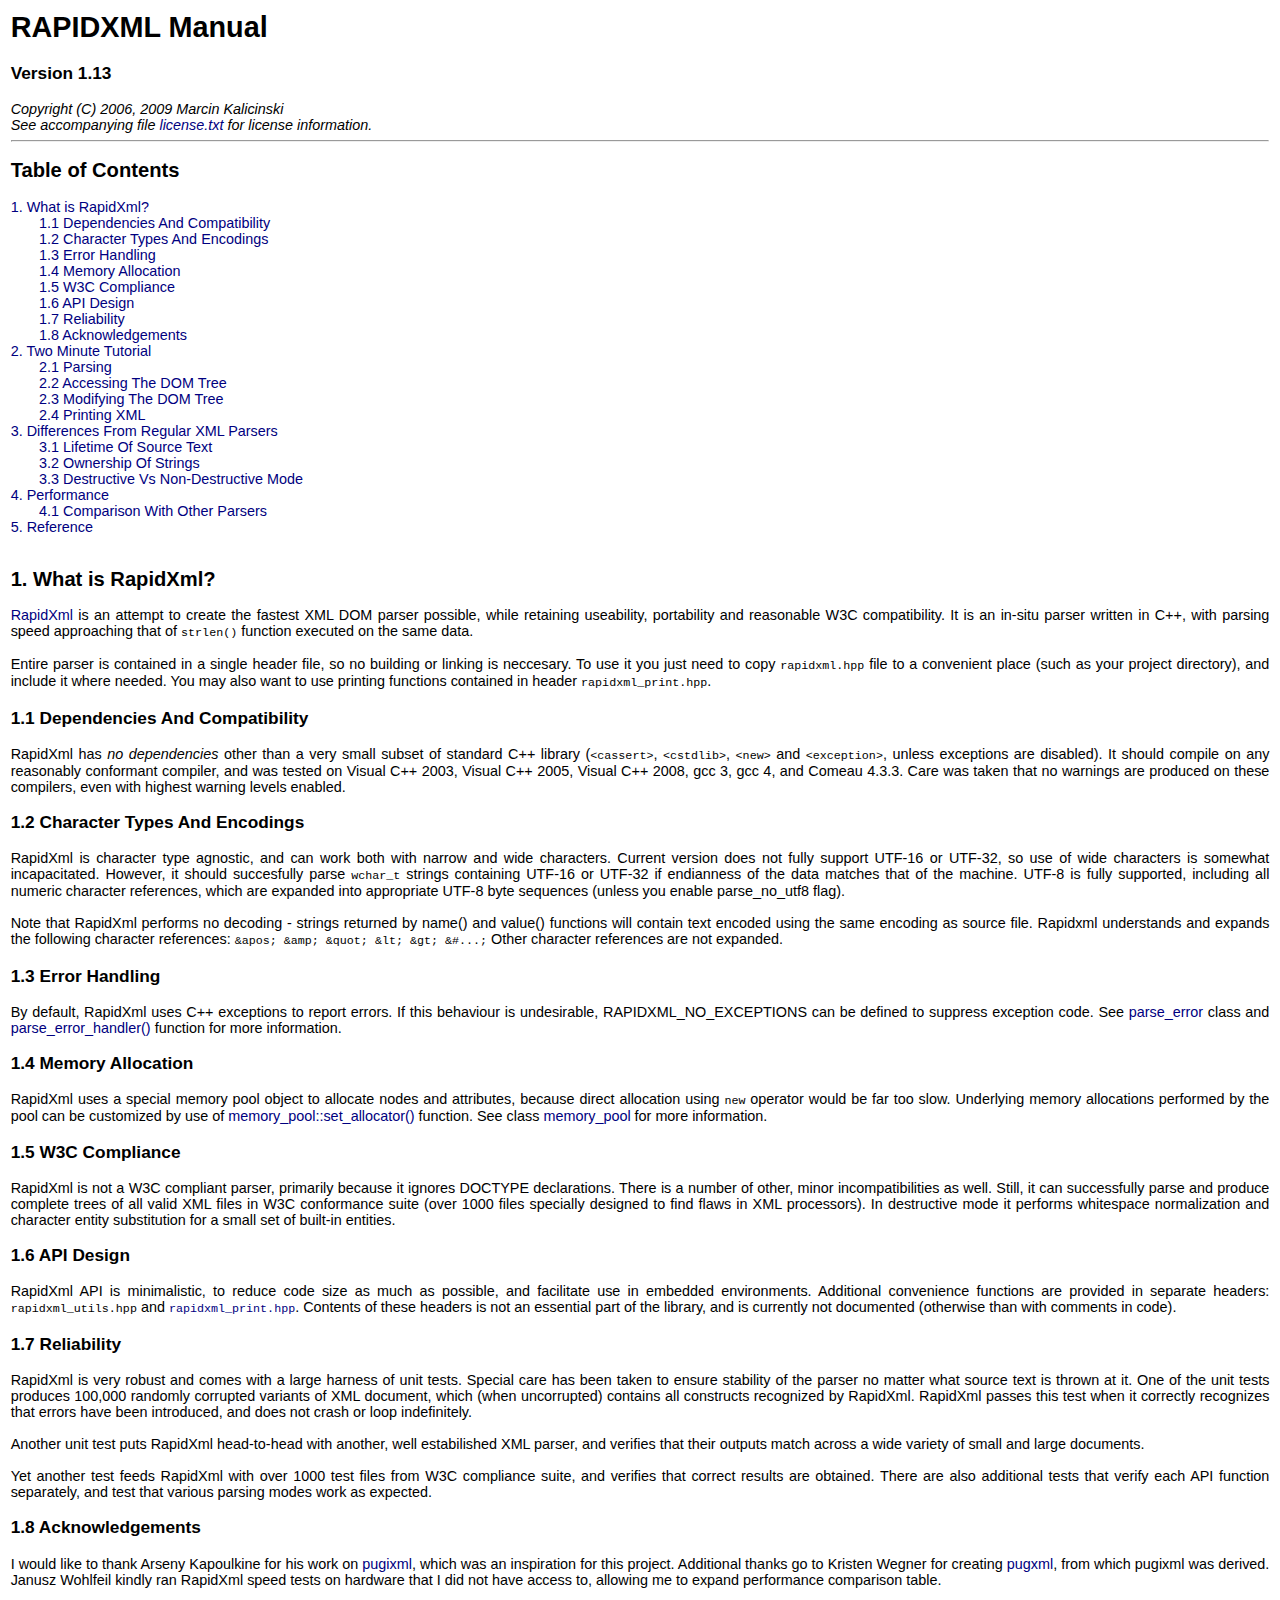
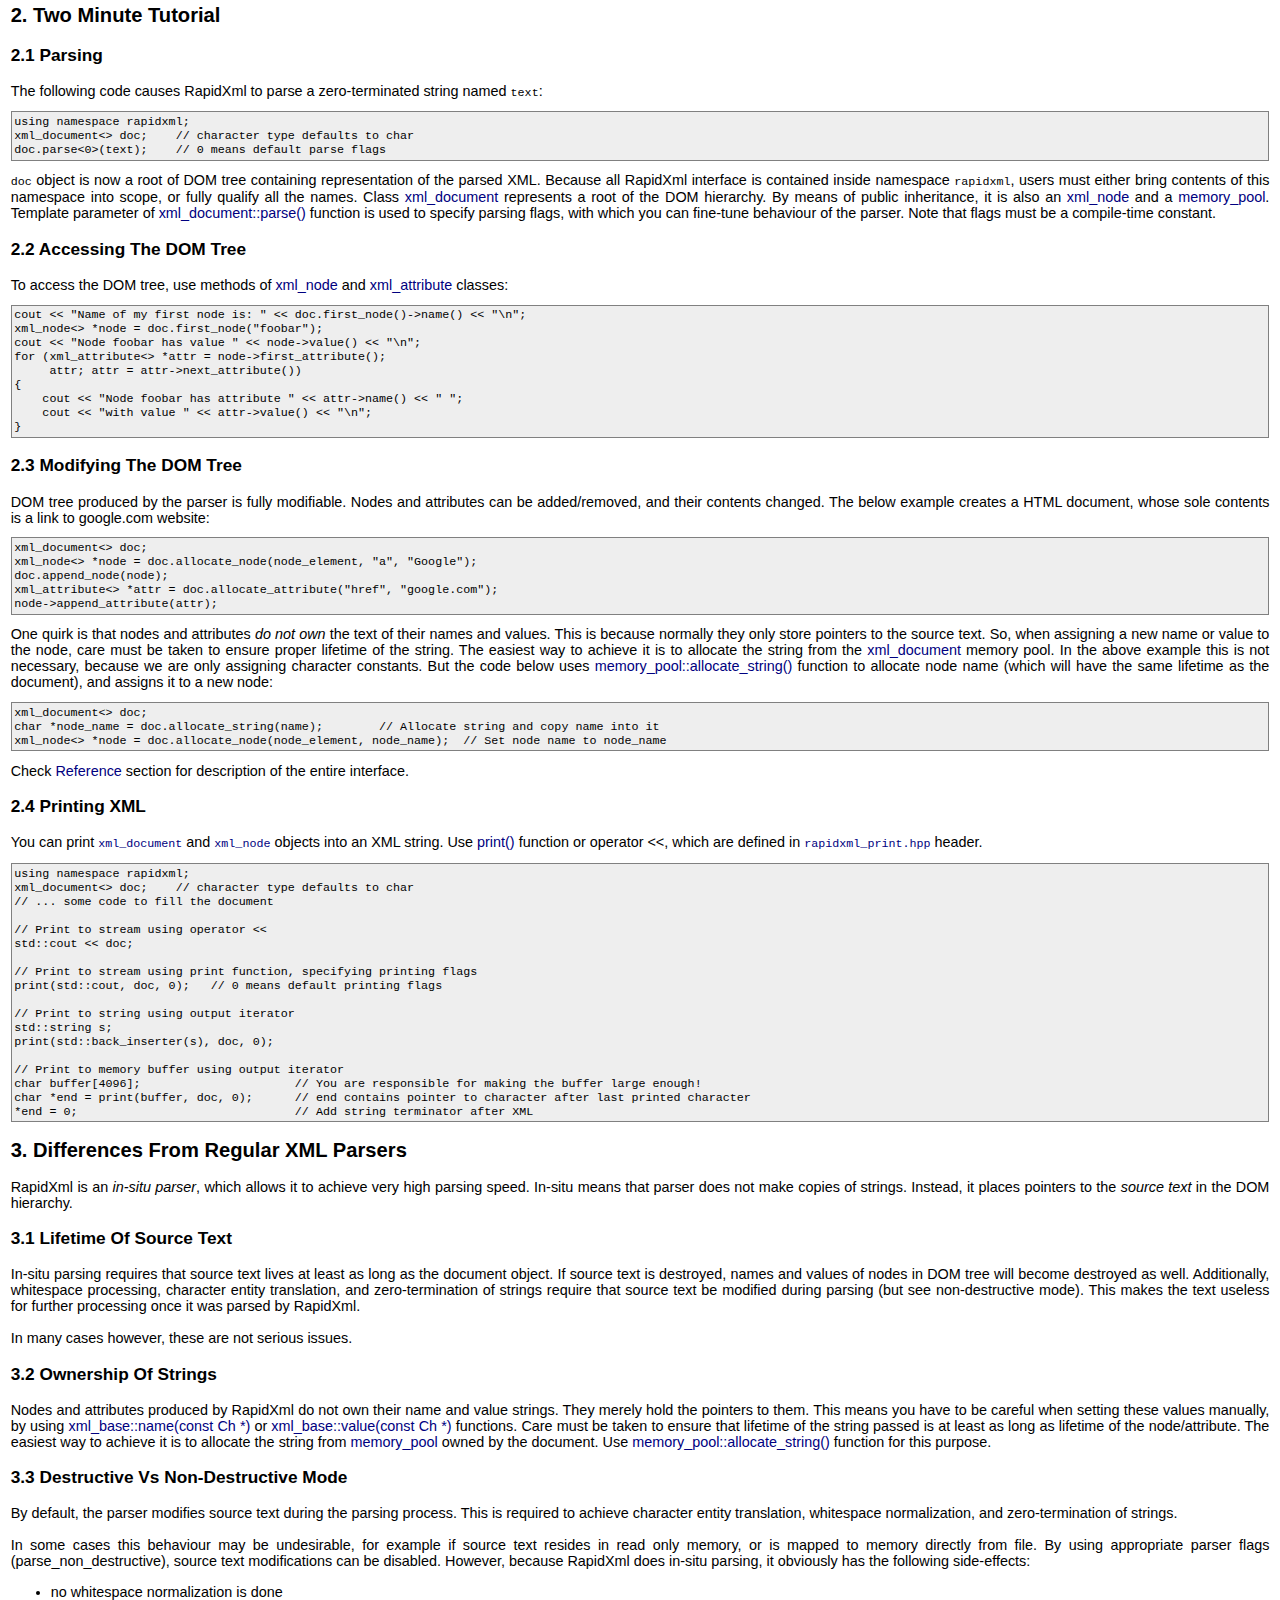
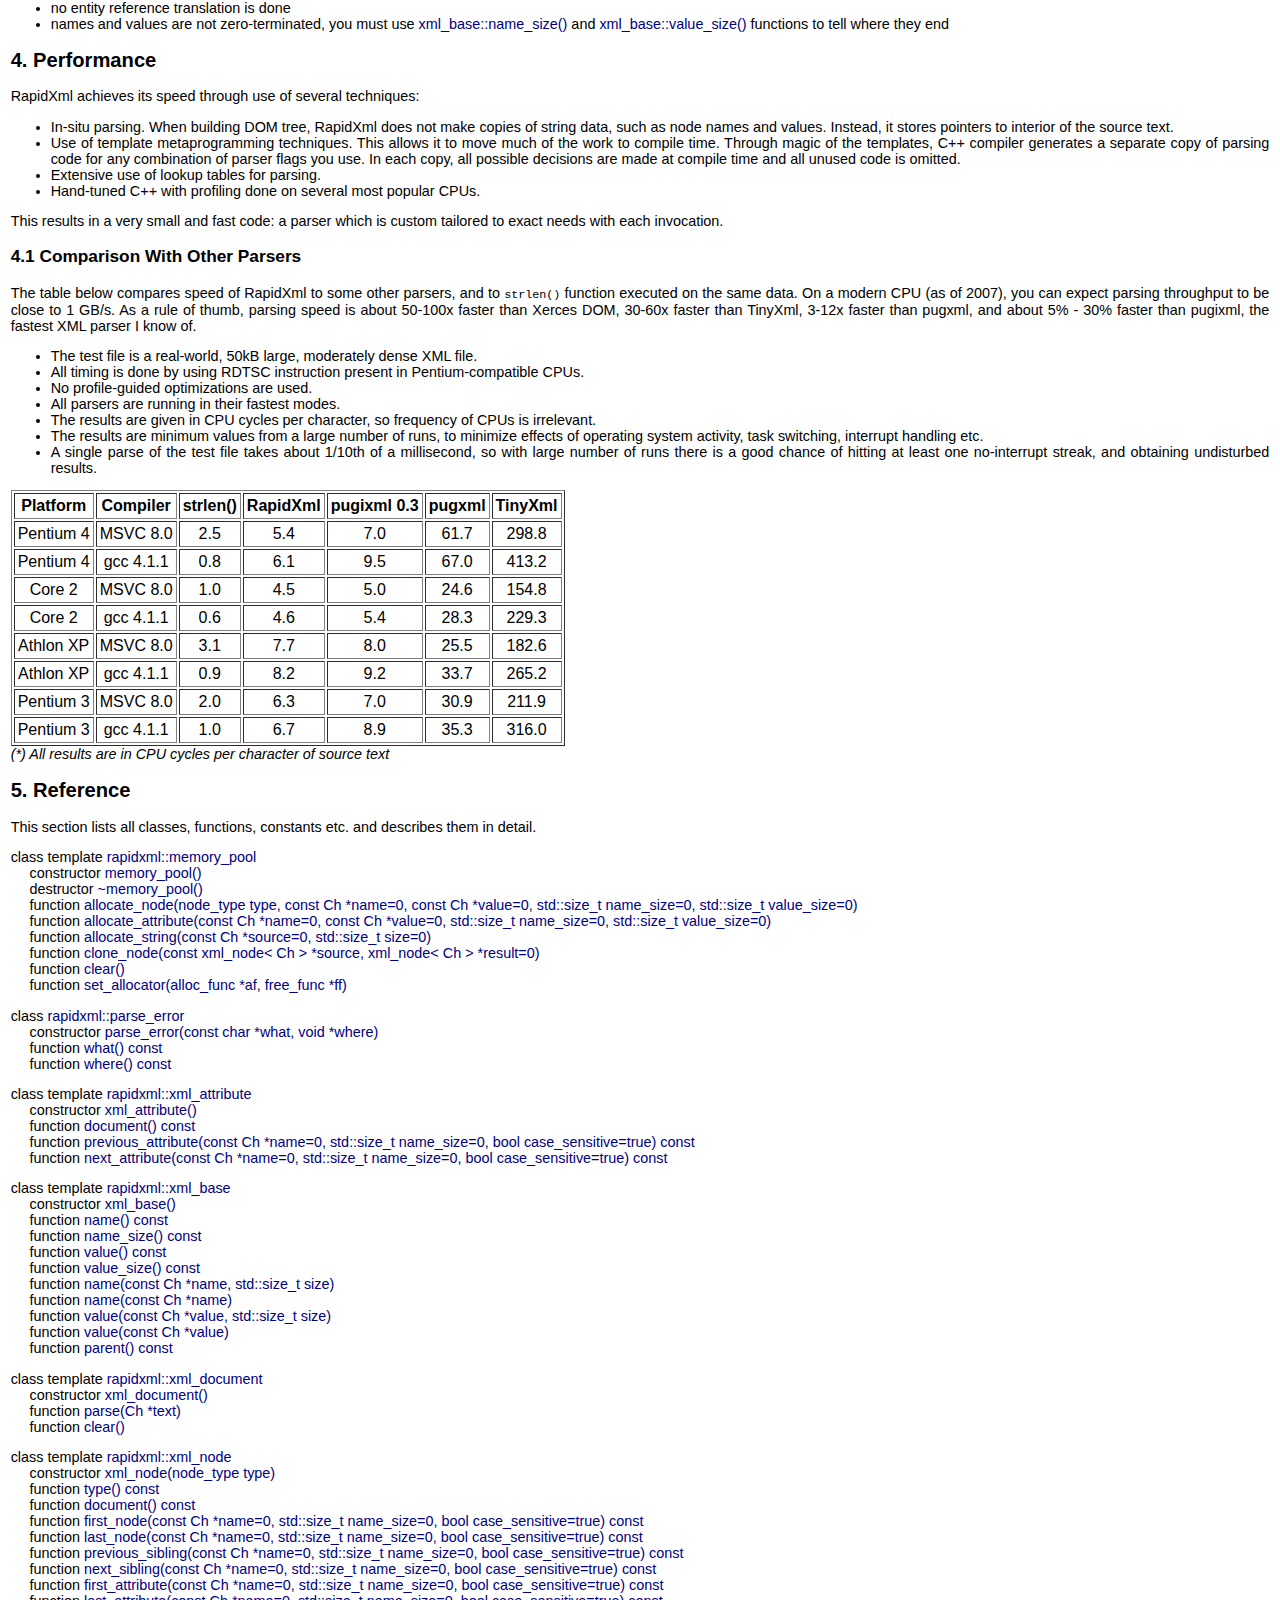
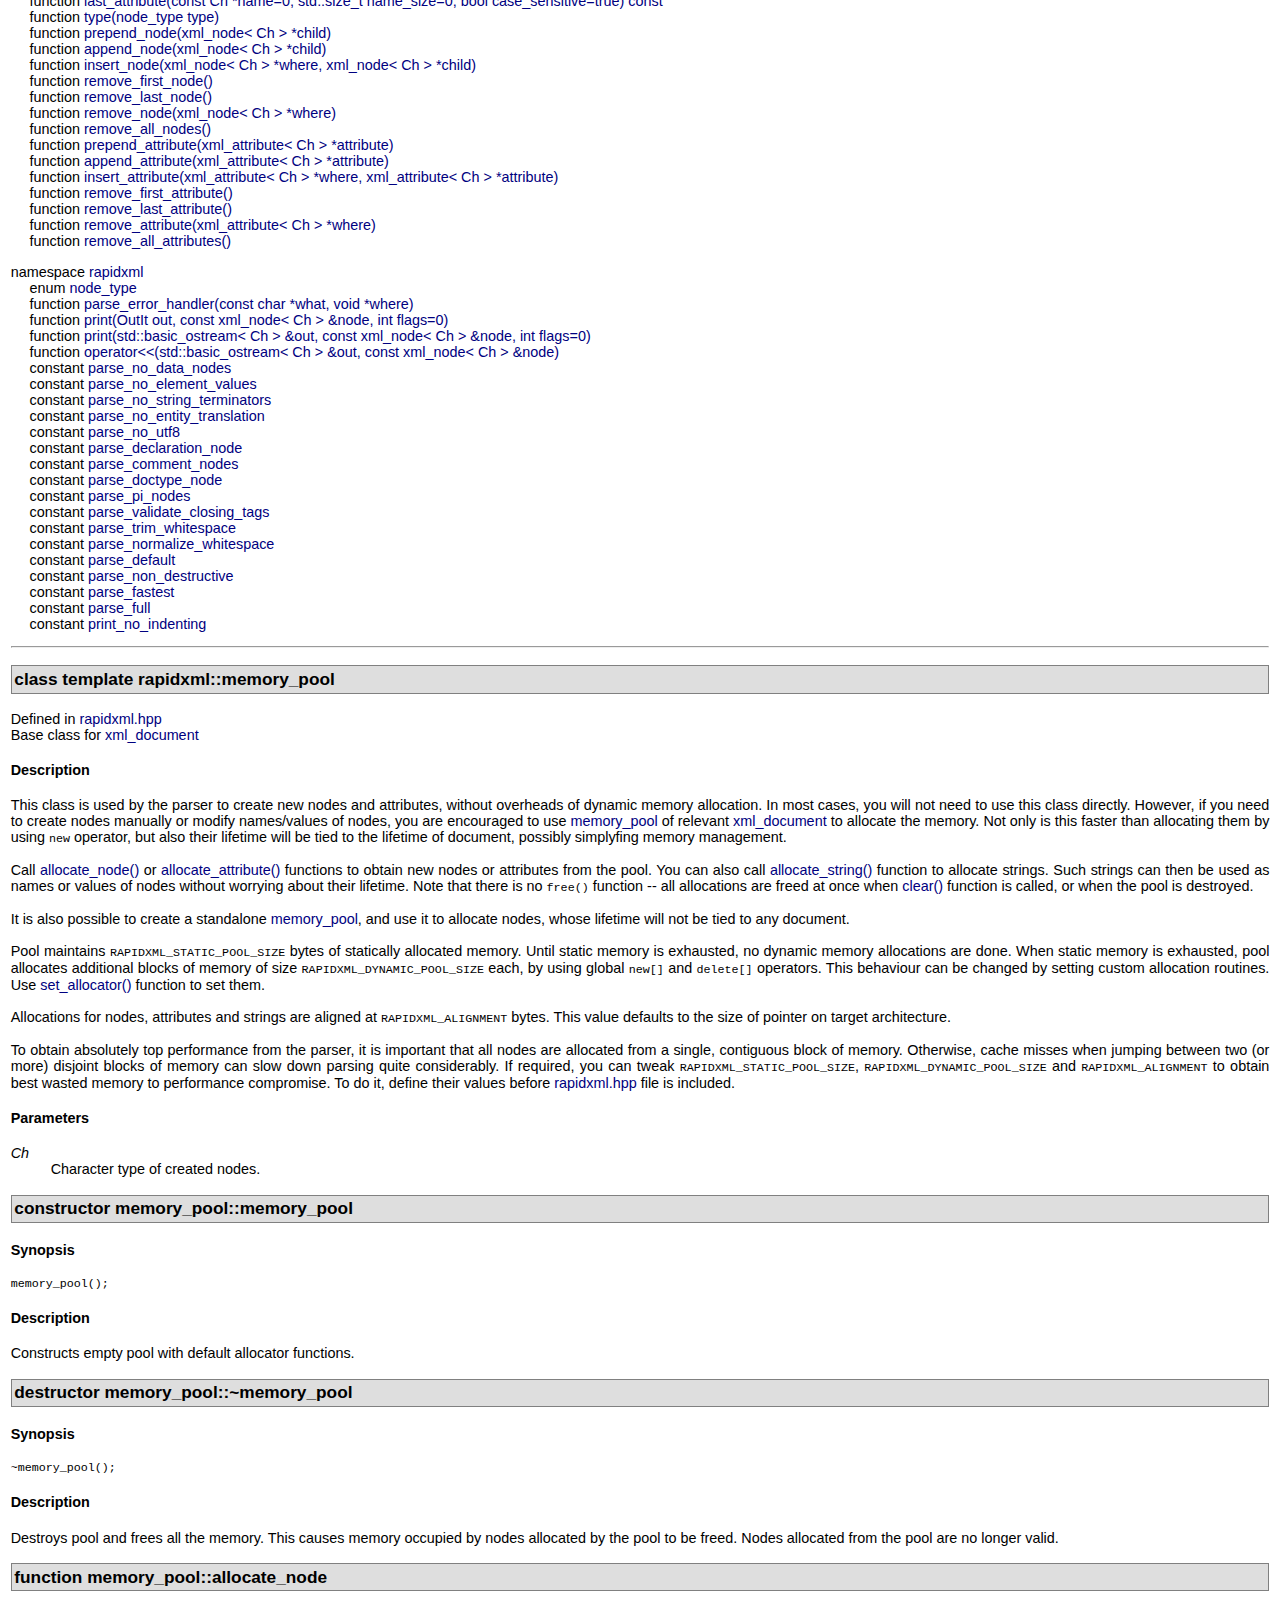
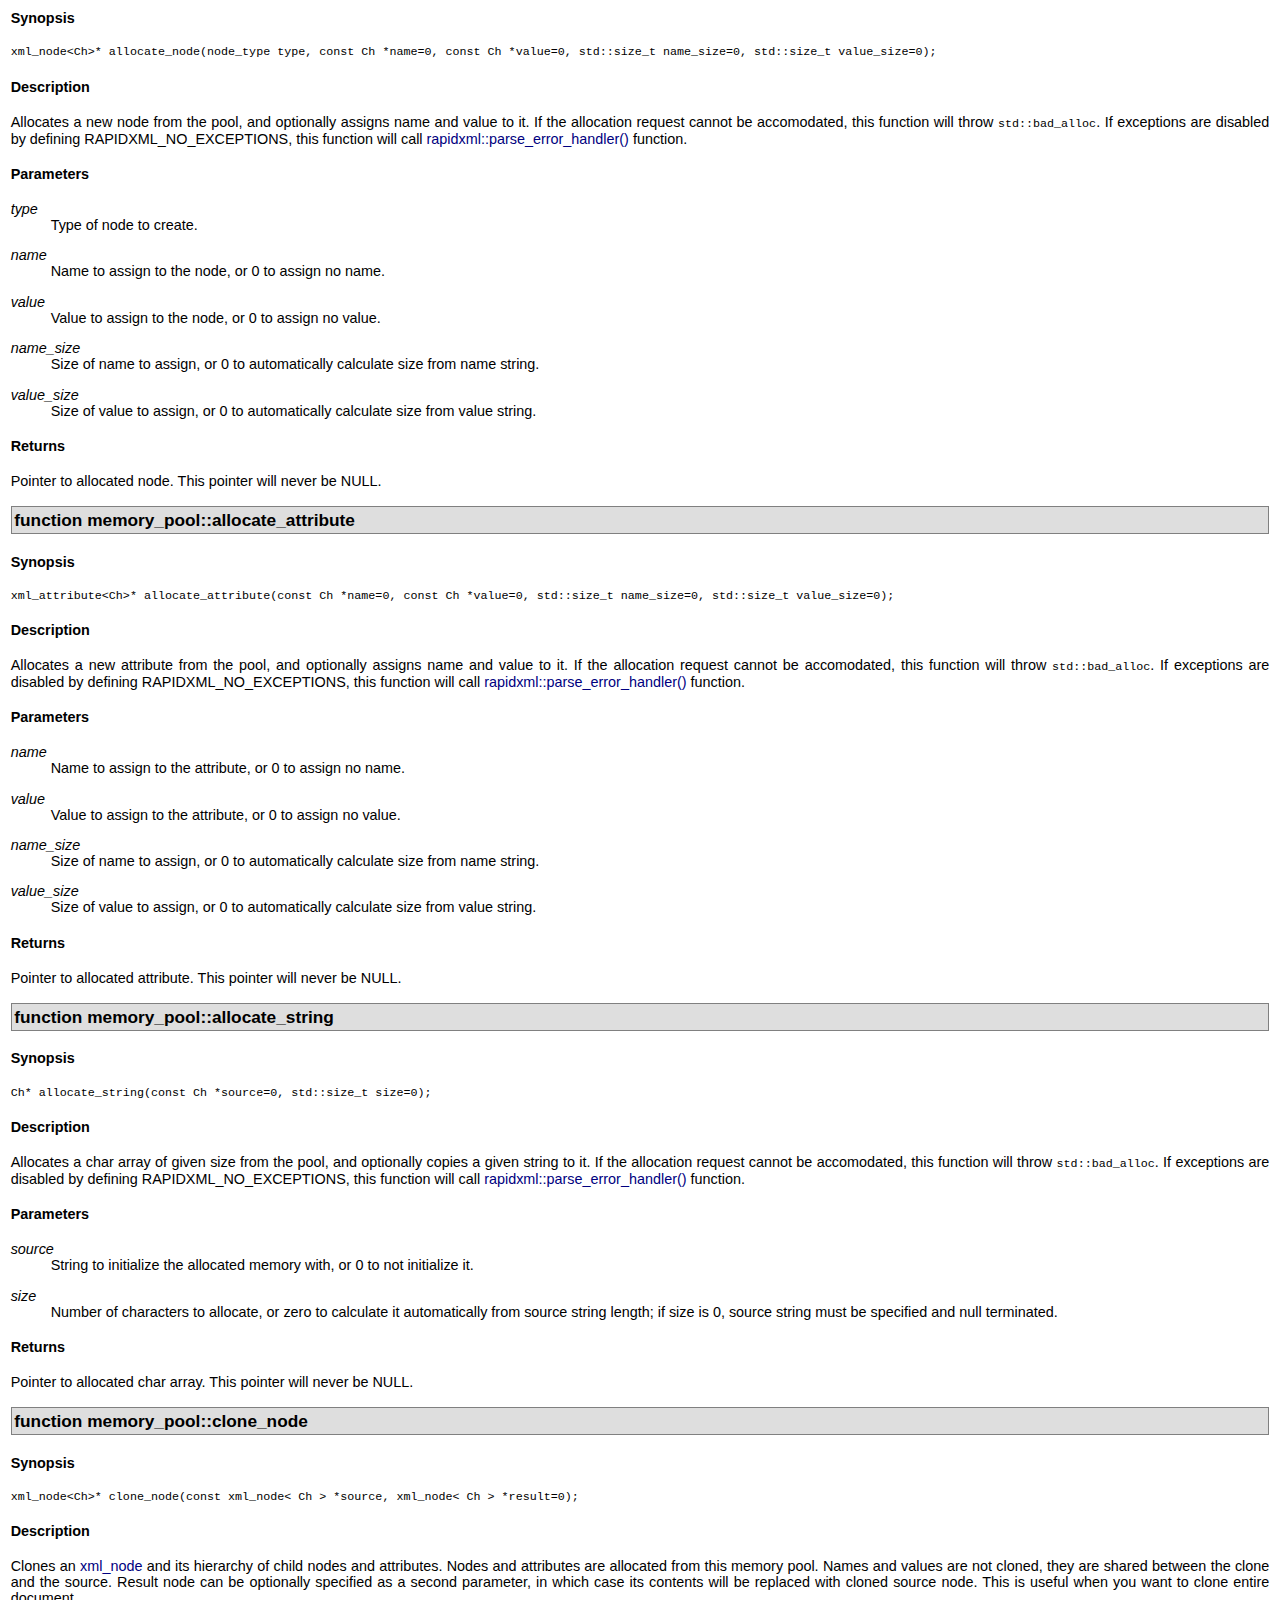
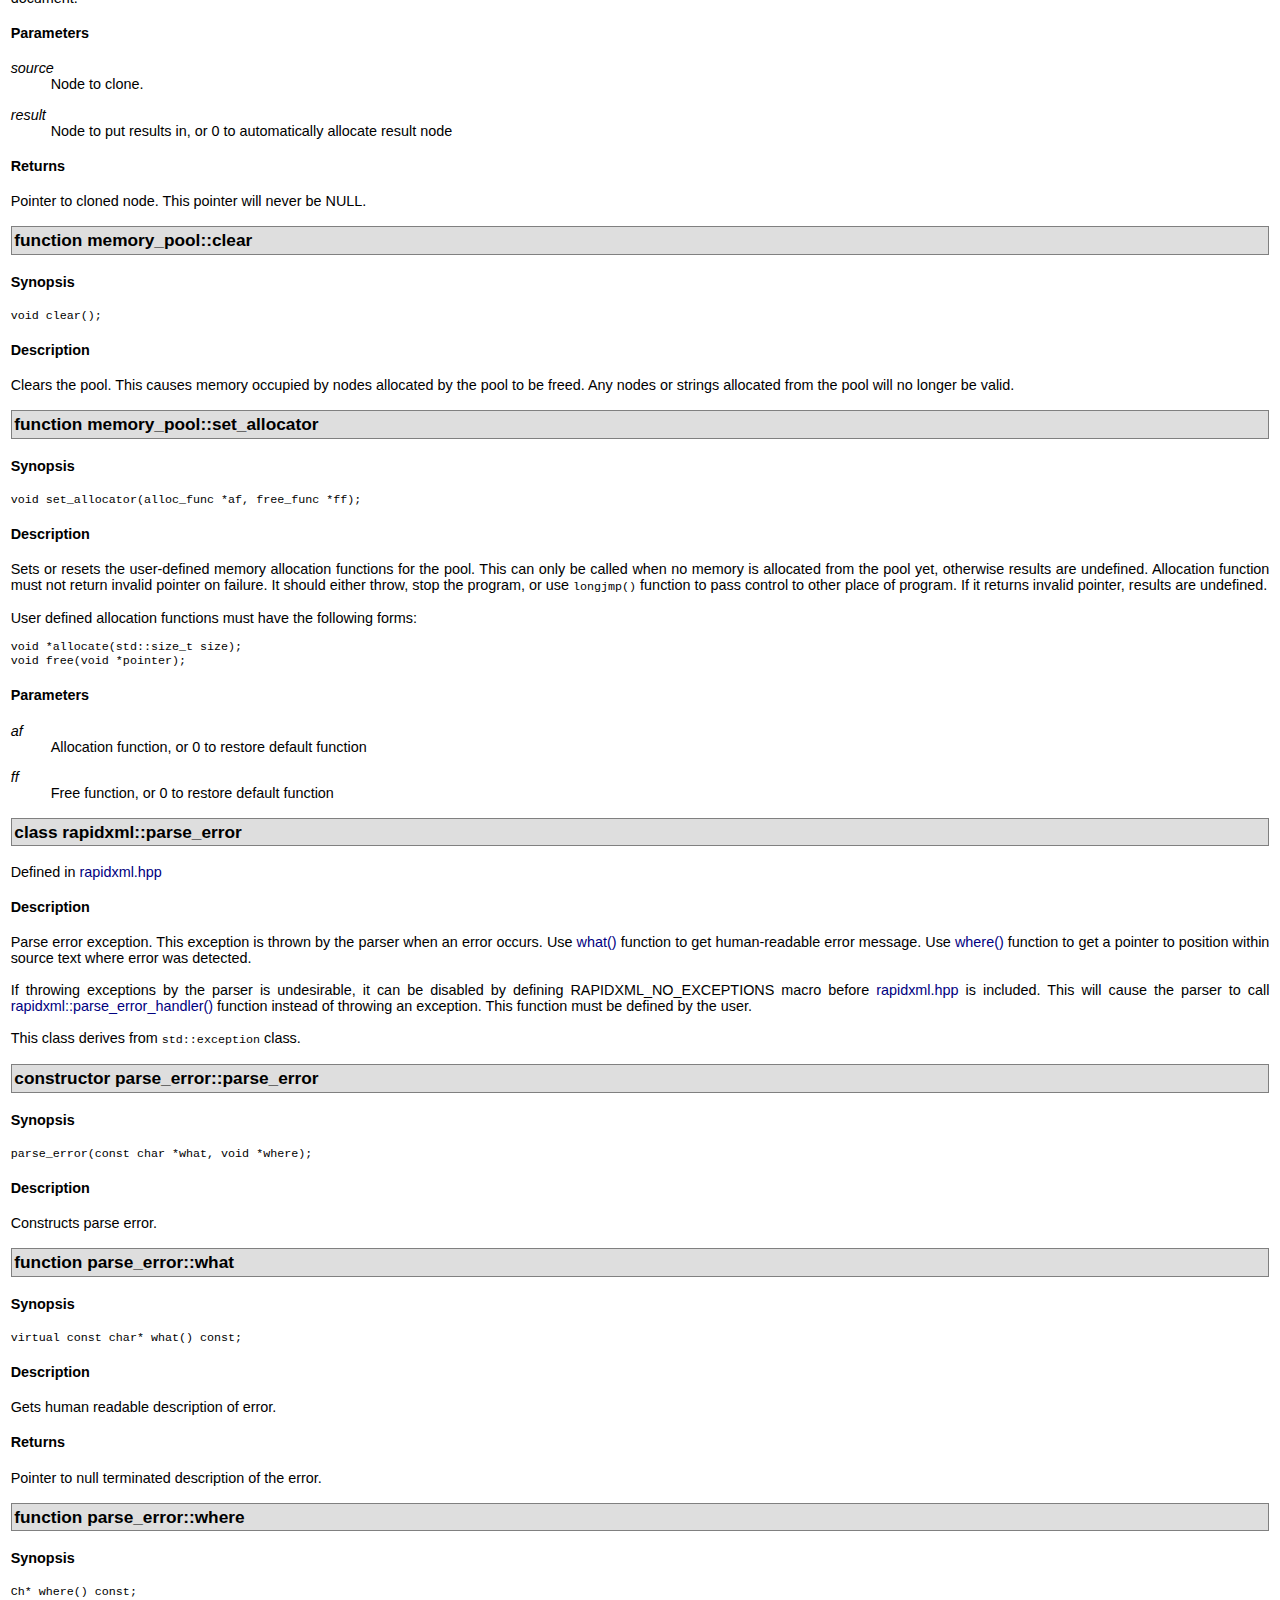
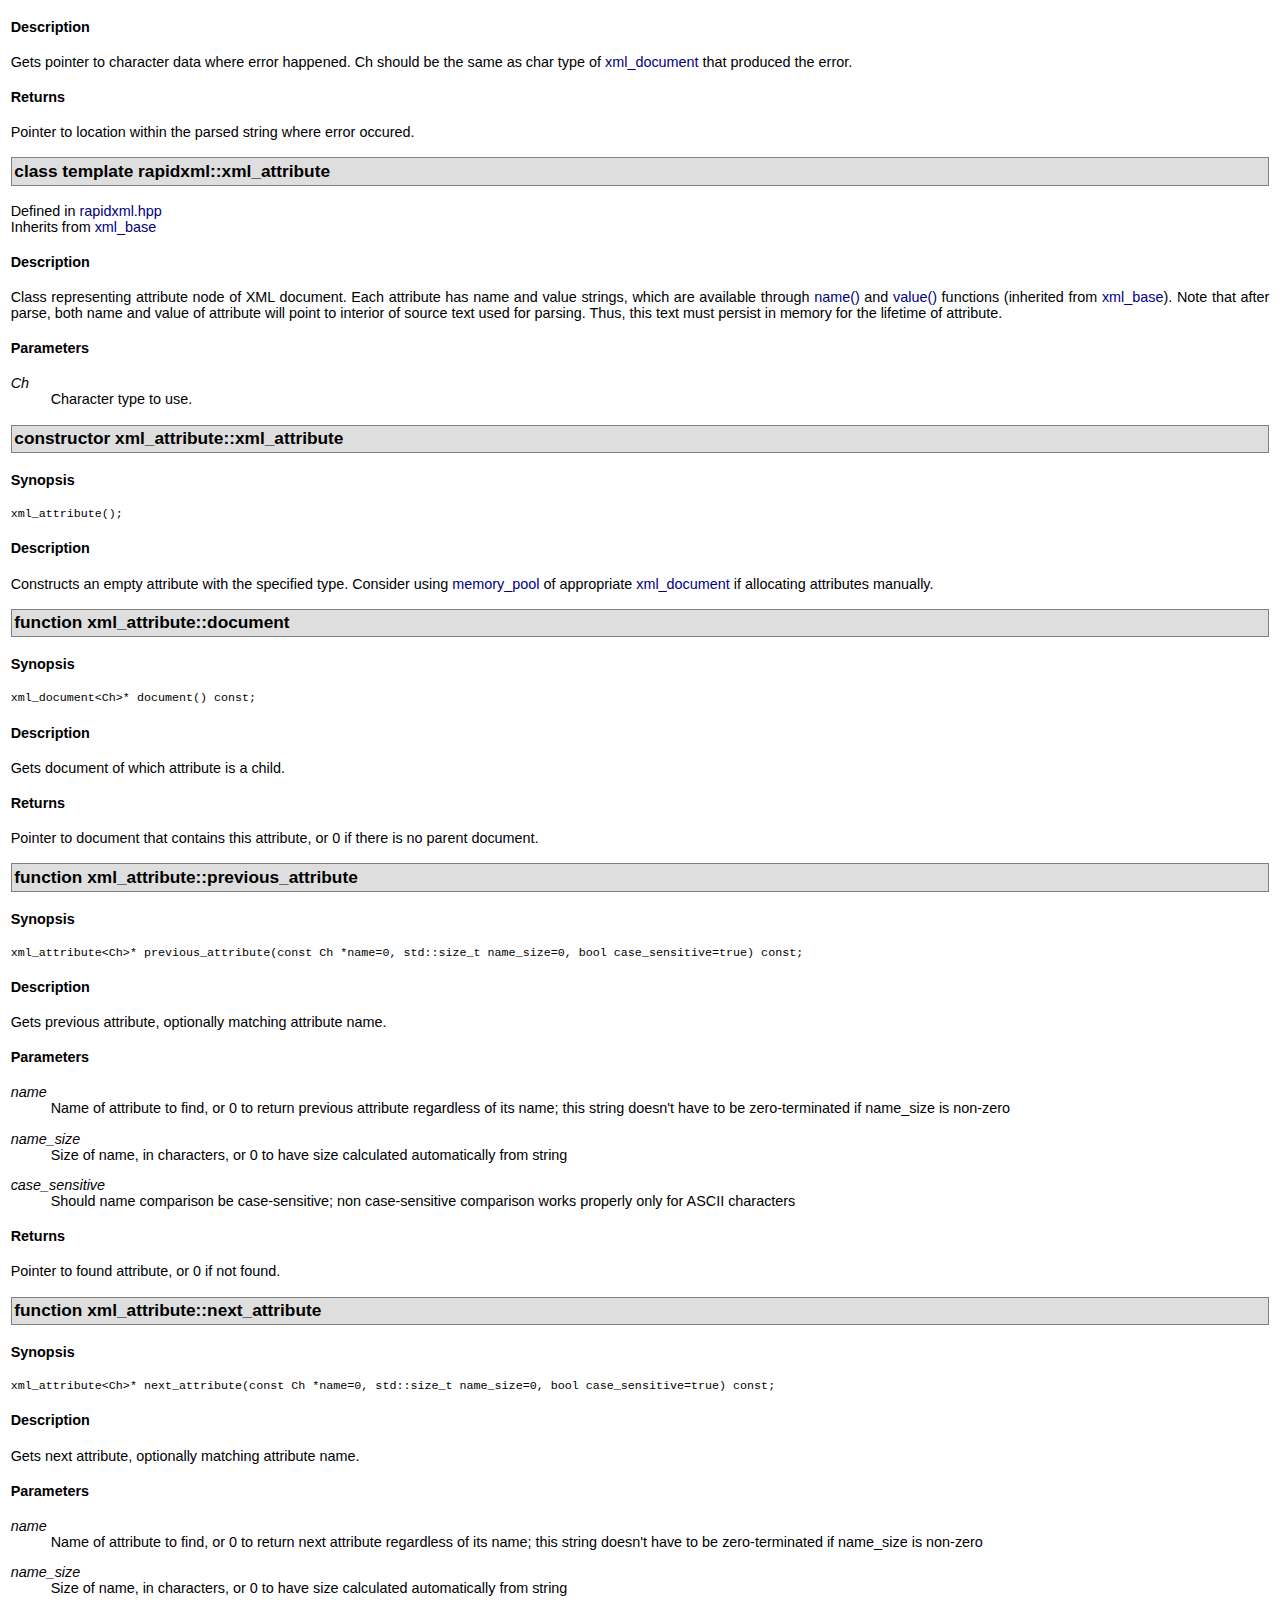
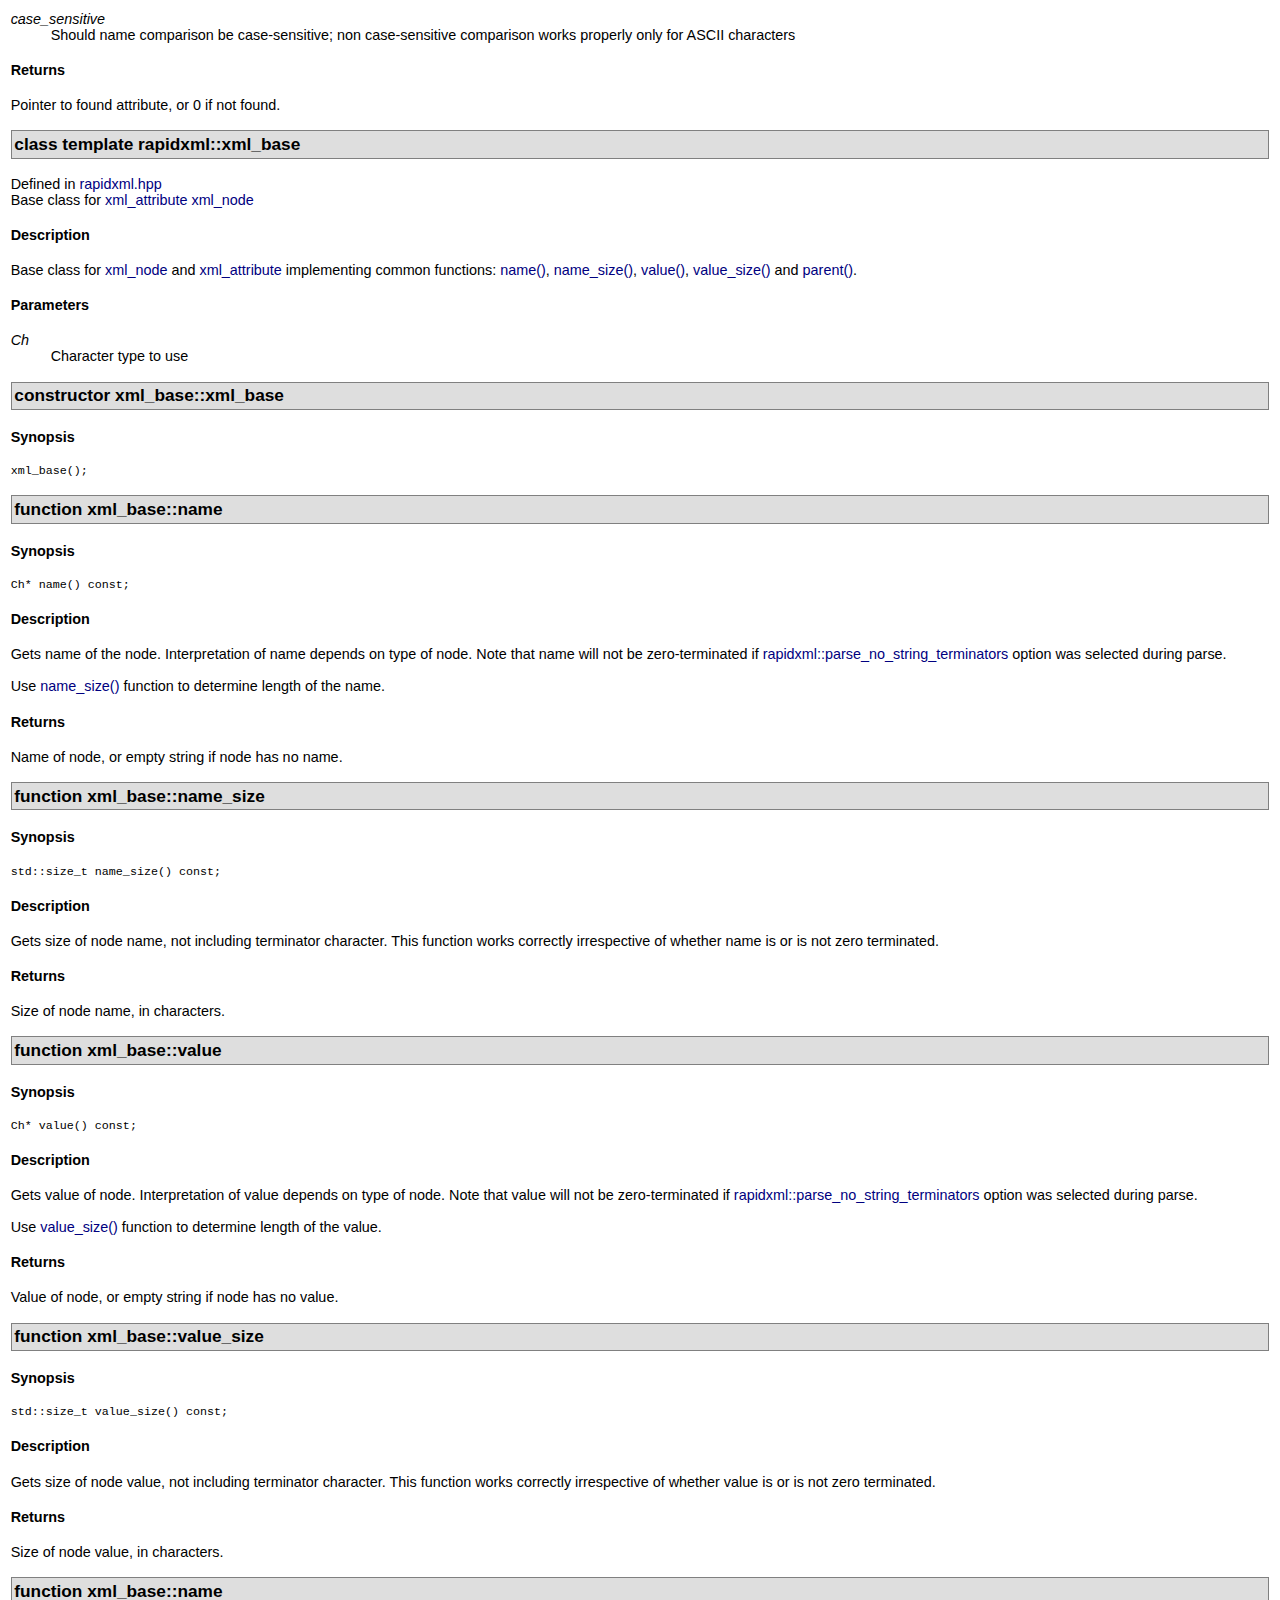
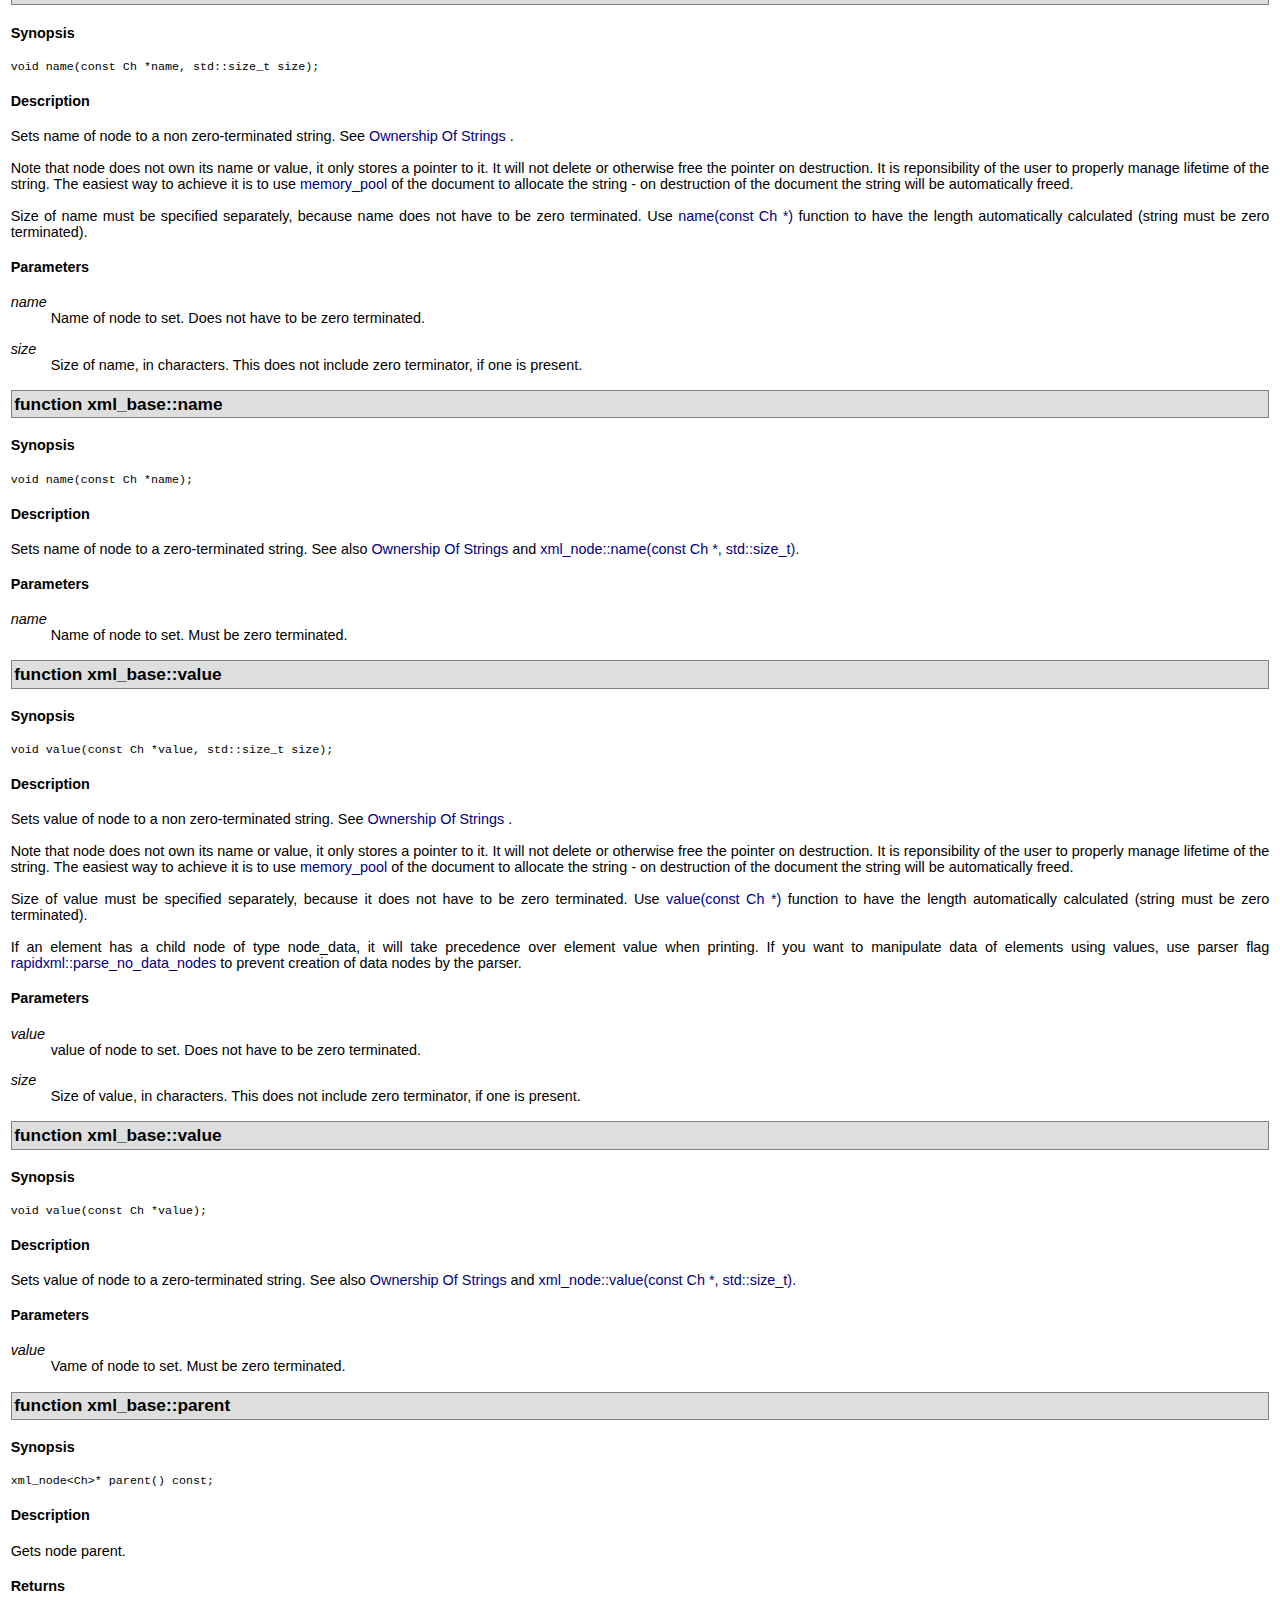
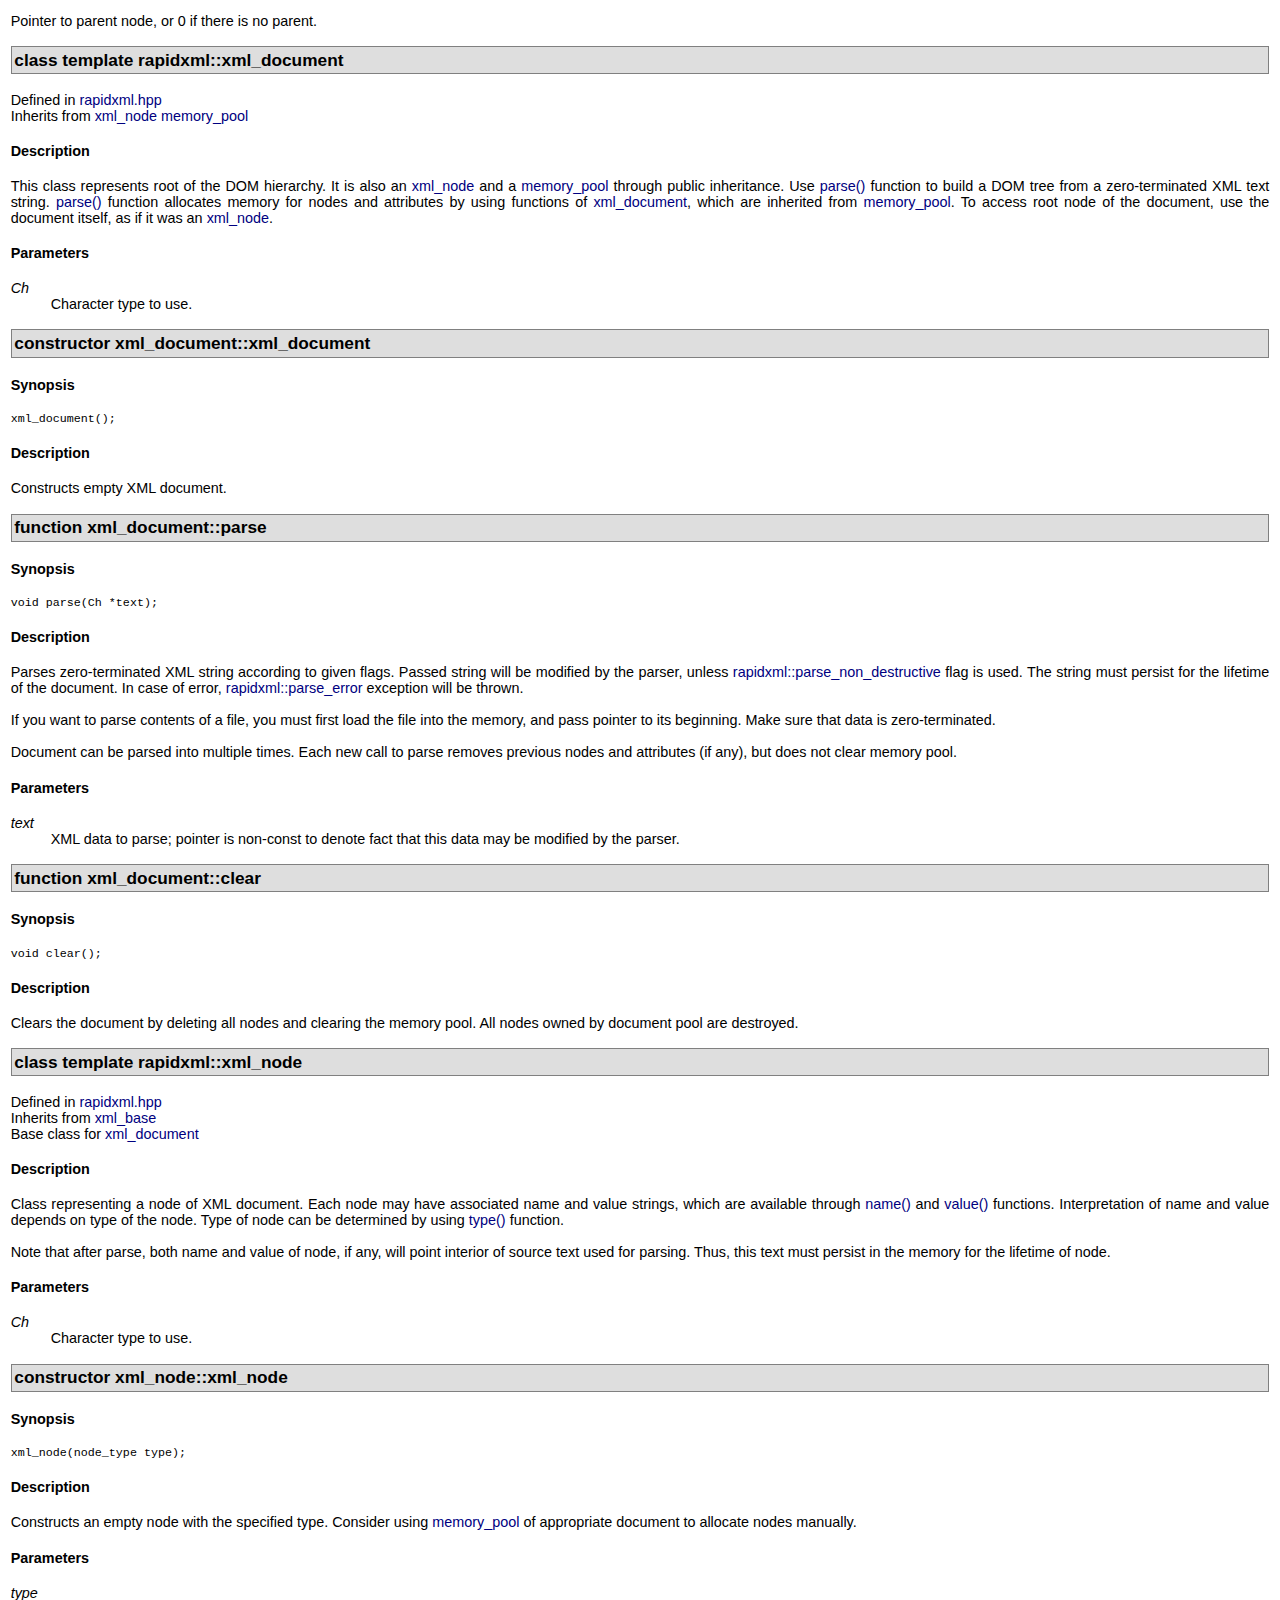
<file: Includes/cereal/external/rapidxml/manual.html>
<html><head><style type="text/css">

          body
          {
          font-family: sans-serif;
          font-size: 90%;
          margin: 8pt 8pt 8pt 8pt;
          text-align: justify;
          background-color: White;
          }

          h1 { font-weight: bold; text-align: left;  }
          h2 { font: 140% sans-serif; font-weight: bold; text-align: left;  }
          h3 { font: 120% sans-serif; font-weight: bold; text-align: left;  }
          h4 { font: bold 100% sans-serif; font-weight: bold; text-align: left;  }
          h5 { font: italic 100% sans-serif; font-weight: bold; text-align: left;  }
          h6 { font: small-caps 100% sans-serif; font-weight: bold; text-align: left;  }

          code
          {
          font-family: &quot;Courier New&quot;, Courier, mono;
          }

          pre
          {
          border-top: gray 0.5pt solid;
          border-right: gray 0.5pt solid;
          border-left: gray 0.5pt solid;
          border-bottom: gray 0.5pt solid;
          padding-top: 2pt;
          padding-right: 2pt;
          padding-left: 2pt;
          padding-bottom: 2pt;
          display: block;
          font-family: &quot;courier new&quot;, courier, mono;
          background-color: #eeeeee;
          }

          a
          {
          color: #000080;
          text-decoration: none;
          }

          a:hover
          {
          text-decoration: underline;
          }

          .reference-header
          {
          border-top: gray 0.5pt solid;
          border-right: gray 0.5pt solid;
          border-left: gray 0.5pt solid;
          border-bottom: gray 0.5pt solid;
          padding-top: 2pt;
          padding-right: 2pt;
          padding-left: 2pt;
          padding-bottom: 2pt;
          background-color: #dedede;
          }

          .parameter-name
          {
          font-style: italic;
          }

          .indented
          {
          margin-left: 0.5cm;
          }

          a.toc1
          {
          margin-left: 0.0cm;
          }

          a.toc2
          {
          margin-left: 0.75cm;
          }

          a.toc3
          {
          margin-left: 1.5cm;
          }

        </style></head><body><h1>RAPIDXML Manual</h1><h3>Version 1.13</h3><detaileddescription xmlns:xsi="http://www.w3.org/2001/XMLSchema-instance"><para><i>Copyright (C) 2006, 2009 Marcin Kalicinski</i><br/><i>See accompanying file <a href="license.txt">license.txt</a> for license information.</i><hr/><h2 level="2">Table of Contents</h2></para><para><toc><toc-contents><a href="#namespacerapidxml_1what_is_rapidxml" class="toc1">1. What is RapidXml?</a><br/><a href="#namespacerapidxml_1dependencies_and_compatibility" class="toc2">1.1 Dependencies And Compatibility</a><br/><a href="#namespacerapidxml_1character_types_and_encodings" class="toc2">1.2 Character Types And Encodings</a><br/><a href="#namespacerapidxml_1error_handling" class="toc2">1.3 Error Handling</a><br/><a href="#namespacerapidxml_1memory_allocation" class="toc2">1.4 Memory Allocation</a><br/><a href="#namespacerapidxml_1w3c_compliance" class="toc2">1.5 W3C Compliance</a><br/><a href="#namespacerapidxml_1api_design" class="toc2">1.6 API Design</a><br/><a href="#namespacerapidxml_1reliability" class="toc2">1.7 Reliability</a><br/><a href="#namespacerapidxml_1acknowledgements" class="toc2">1.8 Acknowledgements</a><br/><a href="#namespacerapidxml_1two_minute_tutorial" class="toc1">2. Two Minute Tutorial</a><br/><a href="#namespacerapidxml_1parsing" class="toc2">2.1 Parsing</a><br/><a href="#namespacerapidxml_1accessing_dom_tree" class="toc2">2.2 Accessing The DOM Tree</a><br/><a href="#namespacerapidxml_1modifying_dom_tree" class="toc2">2.3 Modifying The DOM Tree</a><br/><a href="#namespacerapidxml_1printing" class="toc2">2.4 Printing XML</a><br/><a href="#namespacerapidxml_1differences" class="toc1">3. Differences From Regular XML Parsers</a><br/><a href="#namespacerapidxml_1lifetime_of_source_text" class="toc2">3.1 Lifetime Of Source Text</a><br/><a href="#namespacerapidxml_1ownership_of_strings" class="toc2">3.2 Ownership Of Strings</a><br/><a href="#namespacerapidxml_1destructive_non_destructive" class="toc2">3.3 Destructive Vs Non-Destructive Mode</a><br/><a href="#namespacerapidxml_1performance" class="toc1">4. Performance</a><br/><a href="#namespacerapidxml_1performance_charts" class="toc2">4.1 Comparison With Other Parsers</a><br/><a href="#namespacerapidxml_1reference" class="toc1">5. Reference</a><br/></toc-contents></toc><br/></para><sect1><h2 id="namespacerapidxml_1what_is_rapidxml">1. What is RapidXml?</h2><para><a href="http://rapidxml.sourceforge.net">RapidXml</a> is an attempt to create the fastest XML DOM parser possible, while retaining useability, portability and reasonable W3C compatibility. It is an in-situ parser written in C++, with parsing speed approaching that of <code>strlen()</code> function executed on the same data. <br/><br/>
 Entire parser is contained in a single header file, so no building or linking is neccesary. To use it you just need to copy <code>rapidxml.hpp</code> file to a convenient place (such as your project directory), and include it where needed. You may also want to use printing functions contained in header <code>rapidxml_print.hpp</code>.</para><sect2><h3 id="namespacerapidxml_1dependencies_and_compatibility">1.1 Dependencies And Compatibility</h3><para>RapidXml has <i>no dependencies</i> other than a very small subset of standard C++ library (<code>&lt;cassert&gt;</code>, <code>&lt;cstdlib&gt;</code>, <code>&lt;new&gt;</code> and <code>&lt;exception&gt;</code>, unless exceptions are disabled). It should compile on any reasonably conformant compiler, and was tested on Visual C++ 2003, Visual C++ 2005, Visual C++ 2008, gcc 3, gcc 4, and Comeau 4.3.3. Care was taken that no warnings are produced on these compilers, even with highest warning levels enabled.</para></sect2><sect2><h3 id="namespacerapidxml_1character_types_and_encodings">1.2 Character Types And Encodings</h3><para>RapidXml is character type agnostic, and can work both with narrow and wide characters. Current version does not fully support UTF-16 or UTF-32, so use of wide characters is somewhat incapacitated. However, it should succesfully parse <code>wchar_t</code> strings containing UTF-16 or UTF-32 if endianness of the data matches that of the machine. UTF-8 is fully supported, including all numeric character references, which are expanded into appropriate UTF-8 byte sequences (unless you enable parse_no_utf8 flag). <br/><br/>
 Note that RapidXml performs no decoding - strings returned by name() and value() functions will contain text encoded using the same encoding as source file. Rapidxml understands and expands the following character references: <code>&amp;apos; &amp;amp; &amp;quot; &amp;lt; &amp;gt; &amp;#...;</code> Other character references are not expanded.</para></sect2><sect2><h3 id="namespacerapidxml_1error_handling">1.3 Error Handling</h3><para>By default, RapidXml uses C++ exceptions to report errors. If this behaviour is undesirable, RAPIDXML_NO_EXCEPTIONS can be defined to suppress exception code. See <a href="#classrapidxml_1_1parse__error" kindref="compound">parse_error</a> class and <a href="#namespacerapidxml_ff5d67f74437199d316d2b2660653ae1_1ff5d67f74437199d316d2b2660653ae1" kindref="member">parse_error_handler()</a> function for more information.</para></sect2><sect2><h3 id="namespacerapidxml_1memory_allocation">1.4 Memory Allocation</h3><para>RapidXml uses a special memory pool object to allocate nodes and attributes, because direct allocation using <code>new</code> operator would be far too slow. Underlying memory allocations performed by the pool can be customized by use of <a href="#classrapidxml_1_1memory__pool_c0a55a6ef0837dca67572e357100d78a_1c0a55a6ef0837dca67572e357100d78a" kindref="member">memory_pool::set_allocator()</a> function. See class <a href="#classrapidxml_1_1memory__pool" kindref="compound">memory_pool</a> for more information.</para></sect2><sect2><h3 id="namespacerapidxml_1w3c_compliance">1.5 W3C Compliance</h3><para>RapidXml is not a W3C compliant parser, primarily because it ignores DOCTYPE declarations. There is a number of other, minor incompatibilities as well. Still, it can successfully parse and produce complete trees of all valid XML files in W3C conformance suite (over 1000 files specially designed to find flaws in XML processors). In destructive mode it performs whitespace normalization and character entity substitution for a small set of built-in entities.</para></sect2><sect2><h3 id="namespacerapidxml_1api_design">1.6 API Design</h3><para>RapidXml API is minimalistic, to reduce code size as much as possible, and facilitate use in embedded environments. Additional convenience functions are provided in separate headers: <code>rapidxml_utils.hpp</code> and <code><a href="#rapidxml__print_8hpp" kindref="compound">rapidxml_print.hpp</a></code>. Contents of these headers is not an essential part of the library, and is currently not documented (otherwise than with comments in code).</para></sect2><sect2><h3 id="namespacerapidxml_1reliability">1.7 Reliability</h3><para>RapidXml is very robust and comes with a large harness of unit tests. Special care has been taken to ensure stability of the parser no matter what source text is thrown at it. One of the unit tests produces 100,000 randomly corrupted variants of XML document, which (when uncorrupted) contains all constructs recognized by RapidXml. RapidXml passes this test when it correctly recognizes that errors have been introduced, and does not crash or loop indefinitely. <br/><br/>
 Another unit test puts RapidXml head-to-head with another, well estabilished XML parser, and verifies that their outputs match across a wide variety of small and large documents. <br/><br/>
 Yet another test feeds RapidXml with over 1000 test files from W3C compliance suite, and verifies that correct results are obtained. There are also additional tests that verify each API function separately, and test that various parsing modes work as expected.</para></sect2><sect2><h3 id="namespacerapidxml_1acknowledgements">1.8 Acknowledgements</h3><para>I would like to thank Arseny Kapoulkine for his work on <a href="http://code.google.com/p/pugixml">pugixml</a>, which was an inspiration for this project. Additional thanks go to Kristen Wegner for creating <a href="http://www.codeproject.com/soap/pugxml.asp">pugxml</a>, from which pugixml was derived. Janusz Wohlfeil kindly ran RapidXml speed tests on hardware that I did not have access to, allowing me to expand performance comparison table.</para></sect2></sect1><sect1><h2 id="namespacerapidxml_1two_minute_tutorial">2. Two Minute Tutorial</h2><sect2><h3 id="namespacerapidxml_1parsing">2.1 Parsing</h3><para>The following code causes RapidXml to parse a zero-terminated string named <code>text</code>: <pre>using namespace rapidxml;
xml_document&lt;&gt; doc;    // character type defaults to char
doc.parse&lt;0&gt;(text);    // 0 means default parse flags
</pre><code>doc</code> object is now a root of DOM tree containing representation of the parsed XML. Because all RapidXml interface is contained inside namespace <code>rapidxml</code>, users must either bring contents of this namespace into scope, or fully qualify all the names. Class <a href="#classrapidxml_1_1xml__document" kindref="compound">xml_document</a> represents a root of the DOM hierarchy. By means of public inheritance, it is also an <a href="#classrapidxml_1_1xml__node" kindref="compound">xml_node</a> and a <a href="#classrapidxml_1_1memory__pool" kindref="compound">memory_pool</a>. Template parameter of <a href="#classrapidxml_1_1xml__document_8338ce6042e7b04d5a42144fb446b69c_18338ce6042e7b04d5a42144fb446b69c" kindref="member">xml_document::parse()</a> function is used to specify parsing flags, with which you can fine-tune behaviour of the parser. Note that flags must be a compile-time constant.</para></sect2><sect2><h3 id="namespacerapidxml_1accessing_dom_tree">2.2 Accessing The DOM Tree</h3><para>To access the DOM tree, use methods of <a href="#classrapidxml_1_1xml__node" kindref="compound">xml_node</a> and <a href="#classrapidxml_1_1xml__attribute" kindref="compound">xml_attribute</a> classes: <pre>cout &lt;&lt; &quot;Name of my first node is: &quot; &lt;&lt; doc.first_node()-&gt;name() &lt;&lt; &quot;\n&quot;;
xml_node&lt;&gt; *node = doc.first_node(&quot;foobar&quot;);
cout &lt;&lt; &quot;Node foobar has value &quot; &lt;&lt; node-&gt;value() &lt;&lt; &quot;\n&quot;;
for (xml_attribute&lt;&gt; *attr = node-&gt;first_attribute();
     attr; attr = attr-&gt;next_attribute())
{
    cout &lt;&lt; &quot;Node foobar has attribute &quot; &lt;&lt; attr-&gt;name() &lt;&lt; &quot; &quot;;
    cout &lt;&lt; &quot;with value &quot; &lt;&lt; attr-&gt;value() &lt;&lt; &quot;\n&quot;;
}
</pre></para></sect2><sect2><h3 id="namespacerapidxml_1modifying_dom_tree">2.3 Modifying The DOM Tree</h3><para>DOM tree produced by the parser is fully modifiable. Nodes and attributes can be added/removed, and their contents changed. The below example creates a HTML document, whose sole contents is a link to google.com website: <pre>xml_document&lt;&gt; doc;
xml_node&lt;&gt; *node = doc.allocate_node(node_element, &quot;a&quot;, &quot;Google&quot;);
doc.append_node(node);
xml_attribute&lt;&gt; *attr = doc.allocate_attribute(&quot;href&quot;, &quot;google.com&quot;);
node-&gt;append_attribute(attr);
</pre> One quirk is that nodes and attributes <i>do not own</i> the text of their names and values. This is because normally they only store pointers to the source text. So, when assigning a new name or value to the node, care must be taken to ensure proper lifetime of the string. The easiest way to achieve it is to allocate the string from the <a href="#classrapidxml_1_1xml__document" kindref="compound">xml_document</a> memory pool. In the above example this is not necessary, because we are only assigning character constants. But the code below uses <a href="#classrapidxml_1_1memory__pool_69729185bc59b0875192d667c47b8859_169729185bc59b0875192d667c47b8859" kindref="member">memory_pool::allocate_string()</a> function to allocate node name (which will have the same lifetime as the document), and assigns it to a new node: <pre>xml_document&lt;&gt; doc;
char *node_name = doc.allocate_string(name);        // Allocate string and copy name into it
xml_node&lt;&gt; *node = doc.allocate_node(node_element, node_name);  // Set node name to node_name
</pre> Check <a href="#namespacerapidxml_1reference" kindref="member">Reference</a>  section for description of the entire interface.</para></sect2><sect2><h3 id="namespacerapidxml_1printing">2.4 Printing XML</h3><para>You can print <code><a href="#classrapidxml_1_1xml__document" kindref="compound">xml_document</a></code> and <code><a href="#classrapidxml_1_1xml__node" kindref="compound">xml_node</a></code> objects into an XML string. Use <a href="#namespacerapidxml_b94d570fc4c4ab2423813cd0243326b1_1b94d570fc4c4ab2423813cd0243326b1" kindref="member">print()</a> function or operator &lt;&lt;, which are defined in <code><a href="#rapidxml__print_8hpp" kindref="compound">rapidxml_print.hpp</a></code> header. <pre>using namespace rapidxml;
xml_document&lt;&gt; doc;    // character type defaults to char
// ... some code to fill the document

// Print to stream using operator &lt;&lt;
std::cout &lt;&lt; doc;   

// Print to stream using print function, specifying printing flags
print(std::cout, doc, 0);   // 0 means default printing flags

// Print to string using output iterator
std::string s;
print(std::back_inserter(s), doc, 0);

// Print to memory buffer using output iterator
char buffer[4096];                      // You are responsible for making the buffer large enough!
char *end = print(buffer, doc, 0);      // end contains pointer to character after last printed character
*end = 0;                               // Add string terminator after XML
</pre></para></sect2></sect1><sect1><h2 id="namespacerapidxml_1differences">3. Differences From Regular XML Parsers</h2><para>RapidXml is an <i>in-situ parser</i>, which allows it to achieve very high parsing speed. In-situ means that parser does not make copies of strings. Instead, it places pointers to the <i>source text</i> in the DOM hierarchy.</para><sect2><h3 id="namespacerapidxml_1lifetime_of_source_text">3.1 Lifetime Of Source Text</h3><para>In-situ parsing requires that source text lives at least as long as the document object. If source text is destroyed, names and values of nodes in DOM tree will become destroyed as well. Additionally, whitespace processing, character entity translation, and zero-termination of strings require that source text be modified during parsing (but see non-destructive mode). This makes the text useless for further processing once it was parsed by RapidXml. <br/><br/>
 In many cases however, these are not serious issues.</para></sect2><sect2><h3 id="namespacerapidxml_1ownership_of_strings">3.2 Ownership Of Strings</h3><para>Nodes and attributes produced by RapidXml do not own their name and value strings. They merely hold the pointers to them. This means you have to be careful when setting these values manually, by using <a href="#classrapidxml_1_1xml__base_e099c291e104a0d277307fe71f5e0f9e_1e099c291e104a0d277307fe71f5e0f9e" kindref="member">xml_base::name(const Ch *)</a> or <a href="#classrapidxml_1_1xml__base_18c7469acdca771de9b4f3054053029c_118c7469acdca771de9b4f3054053029c" kindref="member">xml_base::value(const Ch *)</a> functions. Care must be taken to ensure that lifetime of the string passed is at least as long as lifetime of the node/attribute. The easiest way to achieve it is to allocate the string from <a href="#classrapidxml_1_1memory__pool" kindref="compound">memory_pool</a> owned by the document. Use <a href="#classrapidxml_1_1memory__pool_69729185bc59b0875192d667c47b8859_169729185bc59b0875192d667c47b8859" kindref="member">memory_pool::allocate_string()</a> function for this purpose.</para></sect2><sect2><h3 id="namespacerapidxml_1destructive_non_destructive">3.3 Destructive Vs Non-Destructive Mode</h3><para>By default, the parser modifies source text during the parsing process. This is required to achieve character entity translation, whitespace normalization, and zero-termination of strings. <br/><br/>
 In some cases this behaviour may be undesirable, for example if source text resides in read only memory, or is mapped to memory directly from file. By using appropriate parser flags (parse_non_destructive), source text modifications can be disabled. However, because RapidXml does in-situ parsing, it obviously has the following side-effects:<ul><li><para>no whitespace normalization is done</para></li><li><para>no entity reference translation is done</para></li><li><para>names and values are not zero-terminated, you must use <a href="#classrapidxml_1_1xml__base_0dae694c8f7e4d89f1003e2f3a15a43c_10dae694c8f7e4d89f1003e2f3a15a43c" kindref="member">xml_base::name_size()</a> and <a href="#classrapidxml_1_1xml__base_aed5ae791b7164c1ee5e649198cbb3db_1aed5ae791b7164c1ee5e649198cbb3db" kindref="member">xml_base::value_size()</a> functions to tell where they end</para></li></ul></para></sect2></sect1><sect1><h2 id="namespacerapidxml_1performance">4. Performance</h2><para>RapidXml achieves its speed through use of several techniques:<ul><li><para>In-situ parsing. When building DOM tree, RapidXml does not make copies of string data, such as node names and values. Instead, it stores pointers to interior of the source text.</para></li><li><para>Use of template metaprogramming techniques. This allows it to move much of the work to compile time. Through magic of the templates, C++ compiler generates a separate copy of parsing code for any combination of parser flags you use. In each copy, all possible decisions are made at compile time and all unused code is omitted.</para></li><li><para>Extensive use of lookup tables for parsing.</para></li><li><para>Hand-tuned C++ with profiling done on several most popular CPUs.</para></li></ul></para><para>This results in a very small and fast code: a parser which is custom tailored to exact needs with each invocation.</para><sect2><h3 id="namespacerapidxml_1performance_charts">4.1 Comparison With Other Parsers</h3><para>The table below compares speed of RapidXml to some other parsers, and to <code>strlen()</code> function executed on the same data. On a modern CPU (as of 2007), you can expect parsing throughput to be close to 1 GB/s. As a rule of thumb, parsing speed is about 50-100x faster than Xerces DOM, 30-60x faster than TinyXml, 3-12x faster than pugxml, and about 5% - 30% faster than pugixml, the fastest XML parser I know of.</para><para><ul><li><para>The test file is a real-world, 50kB large, moderately dense XML file. </para></li><li><para>All timing is done by using RDTSC instruction present in Pentium-compatible CPUs. </para></li><li><para>No profile-guided optimizations are used. </para></li><li><para>All parsers are running in their fastest modes. </para></li><li><para>The results are given in CPU cycles per character, so frequency of CPUs is irrelevant. </para></li><li><para>The results are minimum values from a large number of runs, to minimize effects of operating system activity, task switching, interrupt handling etc. </para></li><li><para>A single parse of the test file takes about 1/10th of a millisecond, so with large number of runs there is a good chance of hitting at least one no-interrupt streak, and obtaining undisturbed results. </para></li></ul><table rows="9" cols="7" border="1" cellpadding="3pt"><tr><th thead="yes"><para><center>Platform</center></para></th><th thead="yes"><para><center>Compiler</center></para></th><th thead="yes"><para>strlen() </para></th><th thead="yes"><para>RapidXml </para></th><th thead="yes"><para>pugixml 0.3 </para></th><th thead="yes"><para>pugxml </para></th><th thead="yes"><para>TinyXml  </para></th></tr><tr><td thead="no"><para><center>Pentium 4</center></para></td><td thead="no"><para><center>MSVC 8.0</center></para></td><td thead="no"><para><center>2.5</center></para></td><td thead="no"><para><center>5.4</center></para></td><td thead="no"><para><center>7.0</center></para></td><td thead="no"><para><center>61.7</center></para></td><td thead="no"><para><center>298.8</center></para></td></tr><tr><td thead="no"><para><center>Pentium 4</center></para></td><td thead="no"><para><center>gcc 4.1.1</center></para></td><td thead="no"><para><center>0.8</center></para></td><td thead="no"><para><center>6.1</center></para></td><td thead="no"><para><center>9.5</center></para></td><td thead="no"><para><center>67.0</center></para></td><td thead="no"><para><center>413.2</center></para></td></tr><tr><td thead="no"><para><center>Core 2</center></para></td><td thead="no"><para><center>MSVC 8.0</center></para></td><td thead="no"><para><center>1.0</center></para></td><td thead="no"><para><center>4.5</center></para></td><td thead="no"><para><center>5.0</center></para></td><td thead="no"><para><center>24.6</center></para></td><td thead="no"><para><center>154.8</center></para></td></tr><tr><td thead="no"><para><center>Core 2</center></para></td><td thead="no"><para><center>gcc 4.1.1</center></para></td><td thead="no"><para><center>0.6</center></para></td><td thead="no"><para><center>4.6</center></para></td><td thead="no"><para><center>5.4</center></para></td><td thead="no"><para><center>28.3</center></para></td><td thead="no"><para><center>229.3</center></para></td></tr><tr><td thead="no"><para><center>Athlon XP</center></para></td><td thead="no"><para><center>MSVC 8.0</center></para></td><td thead="no"><para><center>3.1</center></para></td><td thead="no"><para><center>7.7</center></para></td><td thead="no"><para><center>8.0</center></para></td><td thead="no"><para><center>25.5</center></para></td><td thead="no"><para><center>182.6</center></para></td></tr><tr><td thead="no"><para><center>Athlon XP</center></para></td><td thead="no"><para><center>gcc 4.1.1</center></para></td><td thead="no"><para><center>0.9</center></para></td><td thead="no"><para><center>8.2</center></para></td><td thead="no"><para><center>9.2</center></para></td><td thead="no"><para><center>33.7</center></para></td><td thead="no"><para><center>265.2</center></para></td></tr><tr><td thead="no"><para><center>Pentium 3</center></para></td><td thead="no"><para><center>MSVC 8.0</center></para></td><td thead="no"><para><center>2.0</center></para></td><td thead="no"><para><center>6.3</center></para></td><td thead="no"><para><center>7.0</center></para></td><td thead="no"><para><center>30.9</center></para></td><td thead="no"><para><center>211.9</center></para></td></tr><tr><td thead="no"><para><center>Pentium 3</center></para></td><td thead="no"><para><center>gcc 4.1.1</center></para></td><td thead="no"><para><center>1.0</center></para></td><td thead="no"><para><center>6.7</center></para></td><td thead="no"><para><center>8.9</center></para></td><td thead="no"><para><center>35.3</center></para></td><td thead="no"><para><center>316.0</center></para></td></tr></table><i>(*) All results are in CPU cycles per character of source text</i></para></sect2></sect1><sect1><h2 id="namespacerapidxml_1reference">5. Reference</h2><para>This section lists all classes, functions, constants etc. and describes them in detail. </para></sect1></detaileddescription><dl><dt>class
								  template
							   <a href="#classrapidxml_1_1memory__pool">rapidxml::memory_pool</a></dt><dt class="indented">
				constructor
			 <a href="#classrapidxml_1_1memory__pool_f8fb3c8f1a564f8045c40bcd07a89866_1f8fb3c8f1a564f8045c40bcd07a89866">memory_pool()</a></dt><dt class="indented">
				destructor
			 <a href="#classrapidxml_1_1memory__pool_6f8c7990d9ec1ed2acf6558b238570eb_16f8c7990d9ec1ed2acf6558b238570eb">~memory_pool()</a></dt><dt class="indented">function <a href="#classrapidxml_1_1memory__pool_750ba3c610b129ac057d817509d08f41_1750ba3c610b129ac057d817509d08f41">allocate_node(node_type type, const Ch *name=0, const Ch *value=0, std::size_t name_size=0, std::size_t value_size=0)</a></dt><dt class="indented">function <a href="#classrapidxml_1_1memory__pool_462de142669e0ff649e8e615b82bf457_1462de142669e0ff649e8e615b82bf457">allocate_attribute(const Ch *name=0, const Ch *value=0, std::size_t name_size=0, std::size_t value_size=0)</a></dt><dt class="indented">function <a href="#classrapidxml_1_1memory__pool_69729185bc59b0875192d667c47b8859_169729185bc59b0875192d667c47b8859">allocate_string(const Ch *source=0, std::size_t size=0)</a></dt><dt class="indented">function <a href="#classrapidxml_1_1memory__pool_95c49fcb056e9103ec906a59e3e01d76_195c49fcb056e9103ec906a59e3e01d76">clone_node(const xml_node&lt; Ch &gt; *source, xml_node&lt; Ch &gt; *result=0)</a></dt><dt class="indented">function <a href="#classrapidxml_1_1memory__pool_c8bb3912a3ce86b15842e79d0b421204_1c8bb3912a3ce86b15842e79d0b421204">clear()</a></dt><dt class="indented">function <a href="#classrapidxml_1_1memory__pool_c0a55a6ef0837dca67572e357100d78a_1c0a55a6ef0837dca67572e357100d78a">set_allocator(alloc_func *af, free_func *ff)</a></dt><dt class="indented"/><dt class="indented"/><dt class="indented"/><dt class="indented"/><dt class="indented"/><dt class="indented"/><dt class="indented"/><dt class="indented"/><dt class="indented"/><dt class="indented"/><p/><p/><dt>class <a href="#classrapidxml_1_1parse__error">rapidxml::parse_error</a></dt><dt class="indented">
				constructor
			 <a href="#classrapidxml_1_1parse__error_4dd8d1bdbd9221df4dcb90cafaee3332_14dd8d1bdbd9221df4dcb90cafaee3332">parse_error(const char *what, void *where)</a></dt><dt class="indented">function <a href="#classrapidxml_1_1parse__error_ff06f49065b54a8a86e02e9a2441a8ba_1ff06f49065b54a8a86e02e9a2441a8ba">what() const </a></dt><dt class="indented">function <a href="#classrapidxml_1_1parse__error_377be7d201d95221c318682c35377aca_1377be7d201d95221c318682c35377aca">where() const </a></dt><dt class="indented"/><dt class="indented"/><p/><dt>class
								  template
							   <a href="#classrapidxml_1_1xml__attribute">rapidxml::xml_attribute</a></dt><dt class="indented">
				constructor
			 <a href="#classrapidxml_1_1xml__attribute_d5464aadf08269a886b730993525db34_1d5464aadf08269a886b730993525db34">xml_attribute()</a></dt><dt class="indented">function <a href="#classrapidxml_1_1xml__attribute_77aea7d8d996ba4f6bd61cc478a4e72d_177aea7d8d996ba4f6bd61cc478a4e72d">document() const </a></dt><dt class="indented">function <a href="#classrapidxml_1_1xml__attribute_5c4a98d2b75f9b41b12c110108fd55ab_15c4a98d2b75f9b41b12c110108fd55ab">previous_attribute(const Ch *name=0, std::size_t name_size=0, bool case_sensitive=true) const </a></dt><dt class="indented">function <a href="#classrapidxml_1_1xml__attribute_1b8a814d0d3a7165396b08433eee8a91_11b8a814d0d3a7165396b08433eee8a91">next_attribute(const Ch *name=0, std::size_t name_size=0, bool case_sensitive=true) const </a></dt><dt class="indented"/><dt class="indented"/><dt class="indented"/><p/><dt>class
								  template
							   <a href="#classrapidxml_1_1xml__base">rapidxml::xml_base</a></dt><dt class="indented">
				constructor
			 <a href="#classrapidxml_1_1xml__base_23630d2c130a9e0e3f3afa7584a9b218_123630d2c130a9e0e3f3afa7584a9b218">xml_base()</a></dt><dt class="indented">function <a href="#classrapidxml_1_1xml__base_622eade29fdf7806d3ef93ac4d90e707_1622eade29fdf7806d3ef93ac4d90e707">name() const </a></dt><dt class="indented">function <a href="#classrapidxml_1_1xml__base_0dae694c8f7e4d89f1003e2f3a15a43c_10dae694c8f7e4d89f1003e2f3a15a43c">name_size() const </a></dt><dt class="indented">function <a href="#classrapidxml_1_1xml__base_c54fa4987fb503916a7b541eb15c9c7f_1c54fa4987fb503916a7b541eb15c9c7f">value() const </a></dt><dt class="indented">function <a href="#classrapidxml_1_1xml__base_aed5ae791b7164c1ee5e649198cbb3db_1aed5ae791b7164c1ee5e649198cbb3db">value_size() const </a></dt><dt class="indented">function <a href="#classrapidxml_1_1xml__base_4e7e23d06d48126c65b1f6266acfba5c_14e7e23d06d48126c65b1f6266acfba5c">name(const Ch *name, std::size_t size)</a></dt><dt class="indented">function <a href="#classrapidxml_1_1xml__base_e099c291e104a0d277307fe71f5e0f9e_1e099c291e104a0d277307fe71f5e0f9e">name(const Ch *name)</a></dt><dt class="indented">function <a href="#classrapidxml_1_1xml__base_d9640aa3f5374673cb72a5289b6c91eb_1d9640aa3f5374673cb72a5289b6c91eb">value(const Ch *value, std::size_t size)</a></dt><dt class="indented">function <a href="#classrapidxml_1_1xml__base_18c7469acdca771de9b4f3054053029c_118c7469acdca771de9b4f3054053029c">value(const Ch *value)</a></dt><dt class="indented">function <a href="#classrapidxml_1_1xml__base_798e8df7ea53ade4d9f0701017dce80e_1798e8df7ea53ade4d9f0701017dce80e">parent() const </a></dt><dt class="indented"/><dt class="indented"/><dt class="indented"/><dt class="indented"/><dt class="indented"/><dt class="indented"/><p/><dt>class
								  template
							   <a href="#classrapidxml_1_1xml__document">rapidxml::xml_document</a></dt><dt class="indented">
				constructor
			 <a href="#classrapidxml_1_1xml__document_6ce266cc52d549c42abe3a3d5e8af9ba_16ce266cc52d549c42abe3a3d5e8af9ba">xml_document()</a></dt><dt class="indented">function <a href="#classrapidxml_1_1xml__document_8338ce6042e7b04d5a42144fb446b69c_18338ce6042e7b04d5a42144fb446b69c">parse(Ch *text)</a></dt><dt class="indented">function <a href="#classrapidxml_1_1xml__document_c8bb3912a3ce86b15842e79d0b421204_1c8bb3912a3ce86b15842e79d0b421204">clear()</a></dt><dt class="indented"/><dt class="indented"/><dt class="indented"/><dt class="indented"/><dt class="indented"/><dt class="indented"/><dt class="indented"/><dt class="indented"/><dt class="indented"/><dt class="indented"/><dt class="indented"/><dt class="indented"/><dt class="indented"/><dt class="indented"/><p/><p/><p/><p/><p/><p/><p/><p/><p/><dt>class
								  template
							   <a href="#classrapidxml_1_1xml__node">rapidxml::xml_node</a></dt><dt class="indented">
				constructor
			 <a href="#classrapidxml_1_1xml__node_34c55af3504549a475e5b9dfcaa6adf5_134c55af3504549a475e5b9dfcaa6adf5">xml_node(node_type type)</a></dt><dt class="indented">function <a href="#classrapidxml_1_1xml__node_975e86937621ae4afe6a423219de30d0_1975e86937621ae4afe6a423219de30d0">type() const </a></dt><dt class="indented">function <a href="#classrapidxml_1_1xml__node_77aea7d8d996ba4f6bd61cc478a4e72d_177aea7d8d996ba4f6bd61cc478a4e72d">document() const </a></dt><dt class="indented">function <a href="#classrapidxml_1_1xml__node_7823e36687669e59c2afdf66334ef35a_17823e36687669e59c2afdf66334ef35a">first_node(const Ch *name=0, std::size_t name_size=0, bool case_sensitive=true) const </a></dt><dt class="indented">function <a href="#classrapidxml_1_1xml__node_fcb6e2209b591a36d2dadba20d2bc7cc_1fcb6e2209b591a36d2dadba20d2bc7cc">last_node(const Ch *name=0, std::size_t name_size=0, bool case_sensitive=true) const </a></dt><dt class="indented">function <a href="#classrapidxml_1_1xml__node_ac2f6886c0107e9d5f156e9542546df6_1ac2f6886c0107e9d5f156e9542546df6">previous_sibling(const Ch *name=0, std::size_t name_size=0, bool case_sensitive=true) const </a></dt><dt class="indented">function <a href="#classrapidxml_1_1xml__node_b3ead2cefecc03a813836203e3f6f38f_1b3ead2cefecc03a813836203e3f6f38f">next_sibling(const Ch *name=0, std::size_t name_size=0, bool case_sensitive=true) const </a></dt><dt class="indented">function <a href="#classrapidxml_1_1xml__node_5810a09f82f8d53efbe9456286dcec83_15810a09f82f8d53efbe9456286dcec83">first_attribute(const Ch *name=0, std::size_t name_size=0, bool case_sensitive=true) const </a></dt><dt class="indented">function <a href="#classrapidxml_1_1xml__node_16953d66751b5b949ee4ee2d9c0bc63a_116953d66751b5b949ee4ee2d9c0bc63a">last_attribute(const Ch *name=0, std::size_t name_size=0, bool case_sensitive=true) const </a></dt><dt class="indented">function <a href="#classrapidxml_1_1xml__node_a78759bfa429fa2ab6bc5fe617cfa3cf_1a78759bfa429fa2ab6bc5fe617cfa3cf">type(node_type type)</a></dt><dt class="indented">function <a href="#classrapidxml_1_1xml__node_0c39df6617e709eb2fba11300dea63f2_10c39df6617e709eb2fba11300dea63f2">prepend_node(xml_node&lt; Ch &gt; *child)</a></dt><dt class="indented">function <a href="#classrapidxml_1_1xml__node_86de2e22276826089b7baed2599f8dee_186de2e22276826089b7baed2599f8dee">append_node(xml_node&lt; Ch &gt; *child)</a></dt><dt class="indented">function <a href="#classrapidxml_1_1xml__node_780972a57fc447250ab47cc8f421b65e_1780972a57fc447250ab47cc8f421b65e">insert_node(xml_node&lt; Ch &gt; *where, xml_node&lt; Ch &gt; *child)</a></dt><dt class="indented">function <a href="#classrapidxml_1_1xml__node_9a31d861e1bddc710839c551a5d2b3a4_19a31d861e1bddc710839c551a5d2b3a4">remove_first_node()</a></dt><dt class="indented">function <a href="#classrapidxml_1_1xml__node_87addf2bc127ee31aa4b5295d3c9b530_187addf2bc127ee31aa4b5295d3c9b530">remove_last_node()</a></dt><dt class="indented">function <a href="#classrapidxml_1_1xml__node_9316463a2201631e7e2062b17729f9cd_19316463a2201631e7e2062b17729f9cd">remove_node(xml_node&lt; Ch &gt; *where)</a></dt><dt class="indented">function <a href="#classrapidxml_1_1xml__node_0218147d13e41d5fa60ced4e7a7e9726_10218147d13e41d5fa60ced4e7a7e9726">remove_all_nodes()</a></dt><dt class="indented">function <a href="#classrapidxml_1_1xml__node_f6dffa513da74cc0be71a7ba84f8265e_1f6dffa513da74cc0be71a7ba84f8265e">prepend_attribute(xml_attribute&lt; Ch &gt; *attribute)</a></dt><dt class="indented">function <a href="#classrapidxml_1_1xml__node_8fbd4f5ef7169d493da9f8d87ac04b77_18fbd4f5ef7169d493da9f8d87ac04b77">append_attribute(xml_attribute&lt; Ch &gt; *attribute)</a></dt><dt class="indented">function <a href="#classrapidxml_1_1xml__node_070d5888b0557fe06a5b24961de1b988_1070d5888b0557fe06a5b24961de1b988">insert_attribute(xml_attribute&lt; Ch &gt; *where, xml_attribute&lt; Ch &gt; *attribute)</a></dt><dt class="indented">function <a href="#classrapidxml_1_1xml__node_4eea4a7f6cb484ca9944f7eafe6e1843_14eea4a7f6cb484ca9944f7eafe6e1843">remove_first_attribute()</a></dt><dt class="indented">function <a href="#classrapidxml_1_1xml__node_37d87c4d5d89fa0cf05b72ee8d4cba3b_137d87c4d5d89fa0cf05b72ee8d4cba3b">remove_last_attribute()</a></dt><dt class="indented">function <a href="#classrapidxml_1_1xml__node_c75154db2e768c0e5b541fc8cd0775ab_1c75154db2e768c0e5b541fc8cd0775ab">remove_attribute(xml_attribute&lt; Ch &gt; *where)</a></dt><dt class="indented">function <a href="#classrapidxml_1_1xml__node_59e6ad4cfd5e8096c052e71d79561eda_159e6ad4cfd5e8096c052e71d79561eda">remove_all_attributes()</a></dt><dt class="indented"/><dt class="indented"/><dt class="indented"/><dt class="indented"/><dt class="indented"/><dt class="indented"/><dt class="indented"/><dt class="indented"/><dt class="indented"/><p/><dt>namespace <a href="#namespacerapidxml">rapidxml</a></dt><dt class="indented">enum <a href="#namespacerapidxml_6a276b85e2da28c5f9c3dbce61c55682_16a276b85e2da28c5f9c3dbce61c55682">node_type</a></dt><dt class="indented"/><dt class="indented"/><dt class="indented"/><dt class="indented"/><dt class="indented"/><dt class="indented"/><dt class="indented"/><dt class="indented"/><dt class="indented">function <a href="#namespacerapidxml_ff5d67f74437199d316d2b2660653ae1_1ff5d67f74437199d316d2b2660653ae1">parse_error_handler(const char *what, void *where)</a></dt><dt class="indented">function <a href="#namespacerapidxml_b94d570fc4c4ab2423813cd0243326b1_1b94d570fc4c4ab2423813cd0243326b1">print(OutIt out, const xml_node&lt; Ch &gt; &amp;node, int flags=0)</a></dt><dt class="indented">function <a href="#namespacerapidxml_13bc37d6d1047acb0efdbc1689221a5e_113bc37d6d1047acb0efdbc1689221a5e">print(std::basic_ostream&lt; Ch &gt; &amp;out, const xml_node&lt; Ch &gt; &amp;node, int flags=0)</a></dt><dt class="indented">function <a href="#namespacerapidxml_5619b38000d967fb223b2b0a8c17463a_15619b38000d967fb223b2b0a8c17463a">operator&lt;&lt;(std::basic_ostream&lt; Ch &gt; &amp;out, const xml_node&lt; Ch &gt; &amp;node)</a></dt><dt class="indented">
				constant
			 <a href="#namespacerapidxml_87e8bbab53702cf3b438bd553c10b6b9_187e8bbab53702cf3b438bd553c10b6b9">parse_no_data_nodes</a></dt><dt class="indented">
				constant
			 <a href="#namespacerapidxml_97e2c4fdc04fae17126f9971a4fc993e_197e2c4fdc04fae17126f9971a4fc993e">parse_no_element_values</a></dt><dt class="indented">
				constant
			 <a href="#namespacerapidxml_9cae3801e70437cbc410c24bf6be691c_19cae3801e70437cbc410c24bf6be691c">parse_no_string_terminators</a></dt><dt class="indented">
				constant
			 <a href="#namespacerapidxml_7223b7815c4fb8b42e6e4e77e1ea6b97_17223b7815c4fb8b42e6e4e77e1ea6b97">parse_no_entity_translation</a></dt><dt class="indented">
				constant
			 <a href="#namespacerapidxml_ccde57f6054857ee4042a1b4d98c83b9_1ccde57f6054857ee4042a1b4d98c83b9">parse_no_utf8</a></dt><dt class="indented">
				constant
			 <a href="#namespacerapidxml_52e2c934ad9c845a5f4cc49570470556_152e2c934ad9c845a5f4cc49570470556">parse_declaration_node</a></dt><dt class="indented">
				constant
			 <a href="#namespacerapidxml_0f7479dacbc868456d07897a8c072784_10f7479dacbc868456d07897a8c072784">parse_comment_nodes</a></dt><dt class="indented">
				constant
			 <a href="#namespacerapidxml_8e187746ba1ca04f107951ad32df962e_18e187746ba1ca04f107951ad32df962e">parse_doctype_node</a></dt><dt class="indented">
				constant
			 <a href="#namespacerapidxml_1c20b2b2b75711cd76423e119c49f830_11c20b2b2b75711cd76423e119c49f830">parse_pi_nodes</a></dt><dt class="indented">
				constant
			 <a href="#namespacerapidxml_a5daff9d61c7d4eaf98e4d42efe628ee_1a5daff9d61c7d4eaf98e4d42efe628ee">parse_validate_closing_tags</a></dt><dt class="indented">
				constant
			 <a href="#namespacerapidxml_ac1f06b1afd47b812732fb521b146fd9_1ac1f06b1afd47b812732fb521b146fd9">parse_trim_whitespace</a></dt><dt class="indented">
				constant
			 <a href="#namespacerapidxml_88f95d4e275ba01408fefde83078651b_188f95d4e275ba01408fefde83078651b">parse_normalize_whitespace</a></dt><dt class="indented">
				constant
			 <a href="#namespacerapidxml_45751cf2f38fd6915f35b3122b46d5b6_145751cf2f38fd6915f35b3122b46d5b6">parse_default</a></dt><dt class="indented">
				constant
			 <a href="#namespacerapidxml_a97ba1a0a79a6d66f4eef3612508d943_1a97ba1a0a79a6d66f4eef3612508d943">parse_non_destructive</a></dt><dt class="indented">
				constant
			 <a href="#namespacerapidxml_398c5476e76102f8bd76c10bb0abbe10_1398c5476e76102f8bd76c10bb0abbe10">parse_fastest</a></dt><dt class="indented">
				constant
			 <a href="#namespacerapidxml_b4f2515265facb42291570307924bd57_1b4f2515265facb42291570307924bd57">parse_full</a></dt><dt class="indented">
				constant
			 <a href="#namespacerapidxml_b08b8d4293c203b69ed6c5ae77ac1907_1b08b8d4293c203b69ed6c5ae77ac1907">print_no_indenting</a></dt><p/><p/><p/><p/></dl><hr/><h3 class="reference-header" id="classrapidxml_1_1memory__pool">class
									  template
								   rapidxml::memory_pool</h3>

							  Defined in <a href="rapidxml.hpp">rapidxml.hpp</a><br/>
								  Base class for
								  <a href="#classrapidxml_1_1xml__document">xml_document</a> <h4>Description</h4><para xmlns:xsi="http://www.w3.org/2001/XMLSchema-instance">This class is used by the parser to create new nodes and attributes, without overheads of dynamic memory allocation. In most cases, you will not need to use this class directly. However, if you need to create nodes manually or modify names/values of nodes, you are encouraged to use <a href="#classrapidxml_1_1memory__pool" kindref="compound">memory_pool</a> of relevant <a href="#classrapidxml_1_1xml__document" kindref="compound">xml_document</a> to allocate the memory. Not only is this faster than allocating them by using <code>new</code> operator, but also their lifetime will be tied to the lifetime of document, possibly simplyfing memory management. <br/><br/>
 Call <a href="#classrapidxml_1_1memory__pool_750ba3c610b129ac057d817509d08f41_1750ba3c610b129ac057d817509d08f41" kindref="member">allocate_node()</a> or <a href="#classrapidxml_1_1memory__pool_462de142669e0ff649e8e615b82bf457_1462de142669e0ff649e8e615b82bf457" kindref="member">allocate_attribute()</a> functions to obtain new nodes or attributes from the pool. You can also call <a href="#classrapidxml_1_1memory__pool_69729185bc59b0875192d667c47b8859_169729185bc59b0875192d667c47b8859" kindref="member">allocate_string()</a> function to allocate strings. Such strings can then be used as names or values of nodes without worrying about their lifetime. Note that there is no <code>free()</code> function -- all allocations are freed at once when <a href="#classrapidxml_1_1memory__pool_c8bb3912a3ce86b15842e79d0b421204_1c8bb3912a3ce86b15842e79d0b421204" kindref="member">clear()</a> function is called, or when the pool is destroyed. <br/><br/>
 It is also possible to create a standalone <a href="#classrapidxml_1_1memory__pool" kindref="compound">memory_pool</a>, and use it to allocate nodes, whose lifetime will not be tied to any document. <br/><br/>
 Pool maintains <code>RAPIDXML_STATIC_POOL_SIZE</code> bytes of statically allocated memory. Until static memory is exhausted, no dynamic memory allocations are done. When static memory is exhausted, pool allocates additional blocks of memory of size <code>RAPIDXML_DYNAMIC_POOL_SIZE</code> each, by using global <code>new[]</code> and <code>delete[]</code> operators. This behaviour can be changed by setting custom allocation routines. Use <a href="#classrapidxml_1_1memory__pool_c0a55a6ef0837dca67572e357100d78a_1c0a55a6ef0837dca67572e357100d78a" kindref="member">set_allocator()</a> function to set them. <br/><br/>
 Allocations for nodes, attributes and strings are aligned at <code>RAPIDXML_ALIGNMENT</code> bytes. This value defaults to the size of pointer on target architecture. <br/><br/>
 To obtain absolutely top performance from the parser, it is important that all nodes are allocated from a single, contiguous block of memory. Otherwise, cache misses when jumping between two (or more) disjoint blocks of memory can slow down parsing quite considerably. If required, you can tweak <code>RAPIDXML_STATIC_POOL_SIZE</code>, <code>RAPIDXML_DYNAMIC_POOL_SIZE</code> and <code>RAPIDXML_ALIGNMENT</code> to obtain best wasted memory to performance compromise. To do it, define their values before <a href="#rapidxml_8hpp" kindref="compound">rapidxml.hpp</a> file is included. </para><h4>Parameters</h4><dl><dt class="parameter-name">Ch</dt><dd>Character type of created nodes. </dd></dl><p/><h3 class="reference-header" id="classrapidxml_1_1memory__pool_f8fb3c8f1a564f8045c40bcd07a89866_1f8fb3c8f1a564f8045c40bcd07a89866">
				constructor
			 memory_pool::memory_pool</h3><h4>Synopsis</h4><code class="synopsis">memory_pool();
									  </code><h4>Description</h4><para xmlns:xsi="http://www.w3.org/2001/XMLSchema-instance">Constructs empty pool with default allocator functions. </para><p/><h3 class="reference-header" id="classrapidxml_1_1memory__pool_6f8c7990d9ec1ed2acf6558b238570eb_16f8c7990d9ec1ed2acf6558b238570eb">
				destructor
			 memory_pool::~memory_pool</h3><h4>Synopsis</h4><code class="synopsis">~memory_pool();
									  </code><h4>Description</h4><para xmlns:xsi="http://www.w3.org/2001/XMLSchema-instance">Destroys pool and frees all the memory. This causes memory occupied by nodes allocated by the pool to be freed. Nodes allocated from the pool are no longer valid. </para><p/><h3 class="reference-header" id="classrapidxml_1_1memory__pool_750ba3c610b129ac057d817509d08f41_1750ba3c610b129ac057d817509d08f41">function memory_pool::allocate_node</h3><h4>Synopsis</h4><code class="synopsis">xml_node&lt;Ch&gt;* allocate_node(node_type type, const Ch *name=0, const Ch *value=0, std::size_t name_size=0, std::size_t value_size=0);
									  </code><h4>Description</h4><para xmlns:xsi="http://www.w3.org/2001/XMLSchema-instance">Allocates a new node from the pool, and optionally assigns name and value to it. If the allocation request cannot be accomodated, this function will throw <code>std::bad_alloc</code>. If exceptions are disabled by defining RAPIDXML_NO_EXCEPTIONS, this function will call <a href="#namespacerapidxml_ff5d67f74437199d316d2b2660653ae1_1ff5d67f74437199d316d2b2660653ae1" kindref="member">rapidxml::parse_error_handler()</a> function. </para><h4>Parameters</h4><dl><dt class="parameter-name">type</dt><dd class="parameter-def">Type of node to create. </dd></dl><dl><dt class="parameter-name">name</dt><dd class="parameter-def">Name to assign to the node, or 0 to assign no name. </dd></dl><dl><dt class="parameter-name">value</dt><dd class="parameter-def">Value to assign to the node, or 0 to assign no value. </dd></dl><dl><dt class="parameter-name">name_size</dt><dd class="parameter-def">Size of name to assign, or 0 to automatically calculate size from name string. </dd></dl><dl><dt class="parameter-name">value_size</dt><dd class="parameter-def">Size of value to assign, or 0 to automatically calculate size from value string. </dd></dl><h4>Returns</h4>Pointer to allocated node. This pointer will never be NULL. <p/><h3 class="reference-header" id="classrapidxml_1_1memory__pool_462de142669e0ff649e8e615b82bf457_1462de142669e0ff649e8e615b82bf457">function memory_pool::allocate_attribute</h3><h4>Synopsis</h4><code class="synopsis">xml_attribute&lt;Ch&gt;* allocate_attribute(const Ch *name=0, const Ch *value=0, std::size_t name_size=0, std::size_t value_size=0);
									  </code><h4>Description</h4><para xmlns:xsi="http://www.w3.org/2001/XMLSchema-instance">Allocates a new attribute from the pool, and optionally assigns name and value to it. If the allocation request cannot be accomodated, this function will throw <code>std::bad_alloc</code>. If exceptions are disabled by defining RAPIDXML_NO_EXCEPTIONS, this function will call <a href="#namespacerapidxml_ff5d67f74437199d316d2b2660653ae1_1ff5d67f74437199d316d2b2660653ae1" kindref="member">rapidxml::parse_error_handler()</a> function. </para><h4>Parameters</h4><dl><dt class="parameter-name">name</dt><dd class="parameter-def">Name to assign to the attribute, or 0 to assign no name. </dd></dl><dl><dt class="parameter-name">value</dt><dd class="parameter-def">Value to assign to the attribute, or 0 to assign no value. </dd></dl><dl><dt class="parameter-name">name_size</dt><dd class="parameter-def">Size of name to assign, or 0 to automatically calculate size from name string. </dd></dl><dl><dt class="parameter-name">value_size</dt><dd class="parameter-def">Size of value to assign, or 0 to automatically calculate size from value string. </dd></dl><h4>Returns</h4>Pointer to allocated attribute. This pointer will never be NULL. <p/><h3 class="reference-header" id="classrapidxml_1_1memory__pool_69729185bc59b0875192d667c47b8859_169729185bc59b0875192d667c47b8859">function memory_pool::allocate_string</h3><h4>Synopsis</h4><code class="synopsis">Ch* allocate_string(const Ch *source=0, std::size_t size=0);
									  </code><h4>Description</h4><para xmlns:xsi="http://www.w3.org/2001/XMLSchema-instance">Allocates a char array of given size from the pool, and optionally copies a given string to it. If the allocation request cannot be accomodated, this function will throw <code>std::bad_alloc</code>. If exceptions are disabled by defining RAPIDXML_NO_EXCEPTIONS, this function will call <a href="#namespacerapidxml_ff5d67f74437199d316d2b2660653ae1_1ff5d67f74437199d316d2b2660653ae1" kindref="member">rapidxml::parse_error_handler()</a> function. </para><h4>Parameters</h4><dl><dt class="parameter-name">source</dt><dd class="parameter-def">String to initialize the allocated memory with, or 0 to not initialize it. </dd></dl><dl><dt class="parameter-name">size</dt><dd class="parameter-def">Number of characters to allocate, or zero to calculate it automatically from source string length; if size is 0, source string must be specified and null terminated. </dd></dl><h4>Returns</h4>Pointer to allocated char array. This pointer will never be NULL. <p/><h3 class="reference-header" id="classrapidxml_1_1memory__pool_95c49fcb056e9103ec906a59e3e01d76_195c49fcb056e9103ec906a59e3e01d76">function memory_pool::clone_node</h3><h4>Synopsis</h4><code class="synopsis">xml_node&lt;Ch&gt;* clone_node(const xml_node&lt; Ch &gt; *source, xml_node&lt; Ch &gt; *result=0);
									  </code><h4>Description</h4><para xmlns:xsi="http://www.w3.org/2001/XMLSchema-instance">Clones an <a href="#classrapidxml_1_1xml__node" kindref="compound">xml_node</a> and its hierarchy of child nodes and attributes. Nodes and attributes are allocated from this memory pool. Names and values are not cloned, they are shared between the clone and the source. Result node can be optionally specified as a second parameter, in which case its contents will be replaced with cloned source node. This is useful when you want to clone entire document. </para><h4>Parameters</h4><dl><dt class="parameter-name">source</dt><dd class="parameter-def">Node to clone. </dd></dl><dl><dt class="parameter-name">result</dt><dd class="parameter-def">Node to put results in, or 0 to automatically allocate result node </dd></dl><h4>Returns</h4>Pointer to cloned node. This pointer will never be NULL. <p/><h3 class="reference-header" id="classrapidxml_1_1memory__pool_c8bb3912a3ce86b15842e79d0b421204_1c8bb3912a3ce86b15842e79d0b421204">function memory_pool::clear</h3><h4>Synopsis</h4><code class="synopsis">void clear();
									  </code><h4>Description</h4><para xmlns:xsi="http://www.w3.org/2001/XMLSchema-instance">Clears the pool. This causes memory occupied by nodes allocated by the pool to be freed. Any nodes or strings allocated from the pool will no longer be valid. </para><p/><h3 class="reference-header" id="classrapidxml_1_1memory__pool_c0a55a6ef0837dca67572e357100d78a_1c0a55a6ef0837dca67572e357100d78a">function memory_pool::set_allocator</h3><h4>Synopsis</h4><code class="synopsis">void set_allocator(alloc_func *af, free_func *ff);
									  </code><h4>Description</h4><para xmlns:xsi="http://www.w3.org/2001/XMLSchema-instance">Sets or resets the user-defined memory allocation functions for the pool. This can only be called when no memory is allocated from the pool yet, otherwise results are undefined. Allocation function must not return invalid pointer on failure. It should either throw, stop the program, or use <code>longjmp()</code> function to pass control to other place of program. If it returns invalid pointer, results are undefined. <br/><br/>
 User defined allocation functions must have the following forms: <br/><code><br/>
void *allocate(std::size_t size); <br/>
void free(void *pointer); </code><br/></para><h4>Parameters</h4><dl><dt class="parameter-name">af</dt><dd class="parameter-def">Allocation function, or 0 to restore default function </dd></dl><dl><dt class="parameter-name">ff</dt><dd class="parameter-def">Free function, or 0 to restore default function </dd></dl><p/><h3 class="reference-header" id="classrapidxml_1_1parse__error">class rapidxml::parse_error</h3>

							  Defined in <a href="rapidxml.hpp">rapidxml.hpp</a><br/><h4>Description</h4><para xmlns:xsi="http://www.w3.org/2001/XMLSchema-instance">Parse error exception. This exception is thrown by the parser when an error occurs. Use <a href="#classrapidxml_1_1parse__error_ff06f49065b54a8a86e02e9a2441a8ba_1ff06f49065b54a8a86e02e9a2441a8ba" kindref="member">what()</a> function to get human-readable error message. Use <a href="#classrapidxml_1_1parse__error_377be7d201d95221c318682c35377aca_1377be7d201d95221c318682c35377aca" kindref="member">where()</a> function to get a pointer to position within source text where error was detected. <br/><br/>
 If throwing exceptions by the parser is undesirable, it can be disabled by defining RAPIDXML_NO_EXCEPTIONS macro before <a href="#rapidxml_8hpp" kindref="compound">rapidxml.hpp</a> is included. This will cause the parser to call <a href="#namespacerapidxml_ff5d67f74437199d316d2b2660653ae1_1ff5d67f74437199d316d2b2660653ae1" kindref="member">rapidxml::parse_error_handler()</a> function instead of throwing an exception. This function must be defined by the user. <br/><br/>
 This class derives from <code>std::exception</code> class. </para><p/><h3 class="reference-header" id="classrapidxml_1_1parse__error_4dd8d1bdbd9221df4dcb90cafaee3332_14dd8d1bdbd9221df4dcb90cafaee3332">
				constructor
			 parse_error::parse_error</h3><h4>Synopsis</h4><code class="synopsis">parse_error(const char *what, void *where);
									  </code><h4>Description</h4><para xmlns:xsi="http://www.w3.org/2001/XMLSchema-instance">Constructs parse error. </para><p/><h3 class="reference-header" id="classrapidxml_1_1parse__error_ff06f49065b54a8a86e02e9a2441a8ba_1ff06f49065b54a8a86e02e9a2441a8ba">function parse_error::what</h3><h4>Synopsis</h4><code class="synopsis">virtual const char* what() const;
									  </code><h4>Description</h4><para xmlns:xsi="http://www.w3.org/2001/XMLSchema-instance">Gets human readable description of error. </para><h4>Returns</h4>Pointer to null terminated description of the error. <p/><h3 class="reference-header" id="classrapidxml_1_1parse__error_377be7d201d95221c318682c35377aca_1377be7d201d95221c318682c35377aca">function parse_error::where</h3><h4>Synopsis</h4><code class="synopsis">Ch* where() const;
									  </code><h4>Description</h4><para xmlns:xsi="http://www.w3.org/2001/XMLSchema-instance">Gets pointer to character data where error happened. Ch should be the same as char type of <a href="#classrapidxml_1_1xml__document" kindref="compound">xml_document</a> that produced the error. </para><h4>Returns</h4>Pointer to location within the parsed string where error occured. <p/><h3 class="reference-header" id="classrapidxml_1_1xml__attribute">class
									  template
								   rapidxml::xml_attribute</h3>

							  Defined in <a href="rapidxml.hpp">rapidxml.hpp</a><br/>
								  Inherits from
								  <a href="#classrapidxml_1_1xml__base">xml_base</a> <br/><h4>Description</h4><para xmlns:xsi="http://www.w3.org/2001/XMLSchema-instance">Class representing attribute node of XML document. Each attribute has name and value strings, which are available through <a href="#classrapidxml_1_1xml__base_622eade29fdf7806d3ef93ac4d90e707_1622eade29fdf7806d3ef93ac4d90e707" kindref="member">name()</a> and <a href="#classrapidxml_1_1xml__base_c54fa4987fb503916a7b541eb15c9c7f_1c54fa4987fb503916a7b541eb15c9c7f" kindref="member">value()</a> functions (inherited from <a href="#classrapidxml_1_1xml__base" kindref="compound">xml_base</a>). Note that after parse, both name and value of attribute will point to interior of source text used for parsing. Thus, this text must persist in memory for the lifetime of attribute. </para><h4>Parameters</h4><dl><dt class="parameter-name">Ch</dt><dd>Character type to use. </dd></dl><p/><h3 class="reference-header" id="classrapidxml_1_1xml__attribute_d5464aadf08269a886b730993525db34_1d5464aadf08269a886b730993525db34">
				constructor
			 xml_attribute::xml_attribute</h3><h4>Synopsis</h4><code class="synopsis">xml_attribute();
									  </code><h4>Description</h4><para xmlns:xsi="http://www.w3.org/2001/XMLSchema-instance">Constructs an empty attribute with the specified type. Consider using <a href="#classrapidxml_1_1memory__pool" kindref="compound">memory_pool</a> of appropriate <a href="#classrapidxml_1_1xml__document" kindref="compound">xml_document</a> if allocating attributes manually. </para><p/><h3 class="reference-header" id="classrapidxml_1_1xml__attribute_77aea7d8d996ba4f6bd61cc478a4e72d_177aea7d8d996ba4f6bd61cc478a4e72d">function xml_attribute::document</h3><h4>Synopsis</h4><code class="synopsis">xml_document&lt;Ch&gt;* document() const;
									  </code><h4>Description</h4><para xmlns:xsi="http://www.w3.org/2001/XMLSchema-instance">Gets document of which attribute is a child. </para><h4>Returns</h4>Pointer to document that contains this attribute, or 0 if there is no parent document. <p/><h3 class="reference-header" id="classrapidxml_1_1xml__attribute_5c4a98d2b75f9b41b12c110108fd55ab_15c4a98d2b75f9b41b12c110108fd55ab">function xml_attribute::previous_attribute</h3><h4>Synopsis</h4><code class="synopsis">xml_attribute&lt;Ch&gt;* previous_attribute(const Ch *name=0, std::size_t name_size=0, bool case_sensitive=true) const;
									  </code><h4>Description</h4><para xmlns:xsi="http://www.w3.org/2001/XMLSchema-instance">Gets previous attribute, optionally matching attribute name. </para><h4>Parameters</h4><dl><dt class="parameter-name">name</dt><dd class="parameter-def">Name of attribute to find, or 0 to return previous attribute regardless of its name; this string doesn&apos;t have to be zero-terminated if name_size is non-zero </dd></dl><dl><dt class="parameter-name">name_size</dt><dd class="parameter-def">Size of name, in characters, or 0 to have size calculated automatically from string </dd></dl><dl><dt class="parameter-name">case_sensitive</dt><dd class="parameter-def">Should name comparison be case-sensitive; non case-sensitive comparison works properly only for ASCII characters </dd></dl><h4>Returns</h4>Pointer to found attribute, or 0 if not found. <p/><h3 class="reference-header" id="classrapidxml_1_1xml__attribute_1b8a814d0d3a7165396b08433eee8a91_11b8a814d0d3a7165396b08433eee8a91">function xml_attribute::next_attribute</h3><h4>Synopsis</h4><code class="synopsis">xml_attribute&lt;Ch&gt;* next_attribute(const Ch *name=0, std::size_t name_size=0, bool case_sensitive=true) const;
									  </code><h4>Description</h4><para xmlns:xsi="http://www.w3.org/2001/XMLSchema-instance">Gets next attribute, optionally matching attribute name. </para><h4>Parameters</h4><dl><dt class="parameter-name">name</dt><dd class="parameter-def">Name of attribute to find, or 0 to return next attribute regardless of its name; this string doesn&apos;t have to be zero-terminated if name_size is non-zero </dd></dl><dl><dt class="parameter-name">name_size</dt><dd class="parameter-def">Size of name, in characters, or 0 to have size calculated automatically from string </dd></dl><dl><dt class="parameter-name">case_sensitive</dt><dd class="parameter-def">Should name comparison be case-sensitive; non case-sensitive comparison works properly only for ASCII characters </dd></dl><h4>Returns</h4>Pointer to found attribute, or 0 if not found. <p/><h3 class="reference-header" id="classrapidxml_1_1xml__base">class
									  template
								   rapidxml::xml_base</h3>

							  Defined in <a href="rapidxml.hpp">rapidxml.hpp</a><br/>
								  Base class for
								  <a href="#classrapidxml_1_1xml__attribute">xml_attribute</a> <a href="#classrapidxml_1_1xml__node">xml_node</a> <h4>Description</h4><para xmlns:xsi="http://www.w3.org/2001/XMLSchema-instance">Base class for <a href="#classrapidxml_1_1xml__node" kindref="compound">xml_node</a> and <a href="#classrapidxml_1_1xml__attribute" kindref="compound">xml_attribute</a> implementing common functions: <a href="#classrapidxml_1_1xml__base_622eade29fdf7806d3ef93ac4d90e707_1622eade29fdf7806d3ef93ac4d90e707" kindref="member">name()</a>, <a href="#classrapidxml_1_1xml__base_0dae694c8f7e4d89f1003e2f3a15a43c_10dae694c8f7e4d89f1003e2f3a15a43c" kindref="member">name_size()</a>, <a href="#classrapidxml_1_1xml__base_c54fa4987fb503916a7b541eb15c9c7f_1c54fa4987fb503916a7b541eb15c9c7f" kindref="member">value()</a>, <a href="#classrapidxml_1_1xml__base_aed5ae791b7164c1ee5e649198cbb3db_1aed5ae791b7164c1ee5e649198cbb3db" kindref="member">value_size()</a> and <a href="#classrapidxml_1_1xml__base_798e8df7ea53ade4d9f0701017dce80e_1798e8df7ea53ade4d9f0701017dce80e" kindref="member">parent()</a>. </para><h4>Parameters</h4><dl><dt class="parameter-name">Ch</dt><dd>Character type to use </dd></dl><p/><h3 class="reference-header" id="classrapidxml_1_1xml__base_23630d2c130a9e0e3f3afa7584a9b218_123630d2c130a9e0e3f3afa7584a9b218">
				constructor
			 xml_base::xml_base</h3><h4>Synopsis</h4><code class="synopsis">xml_base();
									  </code><p/><h3 class="reference-header" id="classrapidxml_1_1xml__base_622eade29fdf7806d3ef93ac4d90e707_1622eade29fdf7806d3ef93ac4d90e707">function xml_base::name</h3><h4>Synopsis</h4><code class="synopsis">Ch* name() const;
									  </code><h4>Description</h4><para xmlns:xsi="http://www.w3.org/2001/XMLSchema-instance">Gets name of the node. Interpretation of name depends on type of node. Note that name will not be zero-terminated if <a href="#namespacerapidxml_9cae3801e70437cbc410c24bf6be691c_19cae3801e70437cbc410c24bf6be691c" kindref="member">rapidxml::parse_no_string_terminators</a> option was selected during parse. <br/><br/>
 Use <a href="#classrapidxml_1_1xml__base_0dae694c8f7e4d89f1003e2f3a15a43c_10dae694c8f7e4d89f1003e2f3a15a43c" kindref="member">name_size()</a> function to determine length of the name. </para><h4>Returns</h4>Name of node, or empty string if node has no name. <p/><h3 class="reference-header" id="classrapidxml_1_1xml__base_0dae694c8f7e4d89f1003e2f3a15a43c_10dae694c8f7e4d89f1003e2f3a15a43c">function xml_base::name_size</h3><h4>Synopsis</h4><code class="synopsis">std::size_t name_size() const;
									  </code><h4>Description</h4><para xmlns:xsi="http://www.w3.org/2001/XMLSchema-instance">Gets size of node name, not including terminator character. This function works correctly irrespective of whether name is or is not zero terminated. </para><h4>Returns</h4>Size of node name, in characters. <p/><h3 class="reference-header" id="classrapidxml_1_1xml__base_c54fa4987fb503916a7b541eb15c9c7f_1c54fa4987fb503916a7b541eb15c9c7f">function xml_base::value</h3><h4>Synopsis</h4><code class="synopsis">Ch* value() const;
									  </code><h4>Description</h4><para xmlns:xsi="http://www.w3.org/2001/XMLSchema-instance">Gets value of node. Interpretation of value depends on type of node. Note that value will not be zero-terminated if <a href="#namespacerapidxml_9cae3801e70437cbc410c24bf6be691c_19cae3801e70437cbc410c24bf6be691c" kindref="member">rapidxml::parse_no_string_terminators</a> option was selected during parse. <br/><br/>
 Use <a href="#classrapidxml_1_1xml__base_aed5ae791b7164c1ee5e649198cbb3db_1aed5ae791b7164c1ee5e649198cbb3db" kindref="member">value_size()</a> function to determine length of the value. </para><h4>Returns</h4>Value of node, or empty string if node has no value. <p/><h3 class="reference-header" id="classrapidxml_1_1xml__base_aed5ae791b7164c1ee5e649198cbb3db_1aed5ae791b7164c1ee5e649198cbb3db">function xml_base::value_size</h3><h4>Synopsis</h4><code class="synopsis">std::size_t value_size() const;
									  </code><h4>Description</h4><para xmlns:xsi="http://www.w3.org/2001/XMLSchema-instance">Gets size of node value, not including terminator character. This function works correctly irrespective of whether value is or is not zero terminated. </para><h4>Returns</h4>Size of node value, in characters. <p/><h3 class="reference-header" id="classrapidxml_1_1xml__base_4e7e23d06d48126c65b1f6266acfba5c_14e7e23d06d48126c65b1f6266acfba5c">function xml_base::name</h3><h4>Synopsis</h4><code class="synopsis">void name(const Ch *name, std::size_t size);
									  </code><h4>Description</h4><para xmlns:xsi="http://www.w3.org/2001/XMLSchema-instance">Sets name of node to a non zero-terminated string. See <a href="#namespacerapidxml_1ownership_of_strings" kindref="member">Ownership Of Strings</a> . <br/><br/>
 Note that node does not own its name or value, it only stores a pointer to it. It will not delete or otherwise free the pointer on destruction. It is reponsibility of the user to properly manage lifetime of the string. The easiest way to achieve it is to use <a href="#classrapidxml_1_1memory__pool" kindref="compound">memory_pool</a> of the document to allocate the string - on destruction of the document the string will be automatically freed. <br/><br/>
 Size of name must be specified separately, because name does not have to be zero terminated. Use <a href="#classrapidxml_1_1xml__base_e099c291e104a0d277307fe71f5e0f9e_1e099c291e104a0d277307fe71f5e0f9e" kindref="member">name(const Ch *)</a> function to have the length automatically calculated (string must be zero terminated). </para><h4>Parameters</h4><dl><dt class="parameter-name">name</dt><dd class="parameter-def">Name of node to set. Does not have to be zero terminated. </dd></dl><dl><dt class="parameter-name">size</dt><dd class="parameter-def">Size of name, in characters. This does not include zero terminator, if one is present. </dd></dl><p/><h3 class="reference-header" id="classrapidxml_1_1xml__base_e099c291e104a0d277307fe71f5e0f9e_1e099c291e104a0d277307fe71f5e0f9e">function xml_base::name</h3><h4>Synopsis</h4><code class="synopsis">void name(const Ch *name);
									  </code><h4>Description</h4><para xmlns:xsi="http://www.w3.org/2001/XMLSchema-instance">Sets name of node to a zero-terminated string. See also <a href="#namespacerapidxml_1ownership_of_strings" kindref="member">Ownership Of Strings</a>  and <a href="#classrapidxml_1_1xml__base_4e7e23d06d48126c65b1f6266acfba5c_14e7e23d06d48126c65b1f6266acfba5c" kindref="member">xml_node::name(const Ch *, std::size_t)</a>. </para><h4>Parameters</h4><dl><dt class="parameter-name">name</dt><dd class="parameter-def">Name of node to set. Must be zero terminated. </dd></dl><p/><h3 class="reference-header" id="classrapidxml_1_1xml__base_d9640aa3f5374673cb72a5289b6c91eb_1d9640aa3f5374673cb72a5289b6c91eb">function xml_base::value</h3><h4>Synopsis</h4><code class="synopsis">void value(const Ch *value, std::size_t size);
									  </code><h4>Description</h4><para xmlns:xsi="http://www.w3.org/2001/XMLSchema-instance">Sets value of node to a non zero-terminated string. See <a href="#namespacerapidxml_1ownership_of_strings" kindref="member">Ownership Of Strings</a> . <br/><br/>
 Note that node does not own its name or value, it only stores a pointer to it. It will not delete or otherwise free the pointer on destruction. It is reponsibility of the user to properly manage lifetime of the string. The easiest way to achieve it is to use <a href="#classrapidxml_1_1memory__pool" kindref="compound">memory_pool</a> of the document to allocate the string - on destruction of the document the string will be automatically freed. <br/><br/>
 Size of value must be specified separately, because it does not have to be zero terminated. Use <a href="#classrapidxml_1_1xml__base_18c7469acdca771de9b4f3054053029c_118c7469acdca771de9b4f3054053029c" kindref="member">value(const Ch *)</a> function to have the length automatically calculated (string must be zero terminated). <br/><br/>
 If an element has a child node of type node_data, it will take precedence over element value when printing. If you want to manipulate data of elements using values, use parser flag <a href="#namespacerapidxml_87e8bbab53702cf3b438bd553c10b6b9_187e8bbab53702cf3b438bd553c10b6b9" kindref="member">rapidxml::parse_no_data_nodes</a> to prevent creation of data nodes by the parser. </para><h4>Parameters</h4><dl><dt class="parameter-name">value</dt><dd class="parameter-def">value of node to set. Does not have to be zero terminated. </dd></dl><dl><dt class="parameter-name">size</dt><dd class="parameter-def">Size of value, in characters. This does not include zero terminator, if one is present. </dd></dl><p/><h3 class="reference-header" id="classrapidxml_1_1xml__base_18c7469acdca771de9b4f3054053029c_118c7469acdca771de9b4f3054053029c">function xml_base::value</h3><h4>Synopsis</h4><code class="synopsis">void value(const Ch *value);
									  </code><h4>Description</h4><para xmlns:xsi="http://www.w3.org/2001/XMLSchema-instance">Sets value of node to a zero-terminated string. See also <a href="#namespacerapidxml_1ownership_of_strings" kindref="member">Ownership Of Strings</a>  and <a href="#classrapidxml_1_1xml__base_d9640aa3f5374673cb72a5289b6c91eb_1d9640aa3f5374673cb72a5289b6c91eb" kindref="member">xml_node::value(const Ch *, std::size_t)</a>. </para><h4>Parameters</h4><dl><dt class="parameter-name">value</dt><dd class="parameter-def">Vame of node to set. Must be zero terminated. </dd></dl><p/><h3 class="reference-header" id="classrapidxml_1_1xml__base_798e8df7ea53ade4d9f0701017dce80e_1798e8df7ea53ade4d9f0701017dce80e">function xml_base::parent</h3><h4>Synopsis</h4><code class="synopsis">xml_node&lt;Ch&gt;* parent() const;
									  </code><h4>Description</h4><para xmlns:xsi="http://www.w3.org/2001/XMLSchema-instance">Gets node parent. </para><h4>Returns</h4>Pointer to parent node, or 0 if there is no parent. <p/><h3 class="reference-header" id="classrapidxml_1_1xml__document">class
									  template
								   rapidxml::xml_document</h3>

							  Defined in <a href="rapidxml.hpp">rapidxml.hpp</a><br/>
								  Inherits from
								  <a href="#classrapidxml_1_1xml__node">xml_node</a> <a href="#classrapidxml_1_1memory__pool">memory_pool</a> <br/><h4>Description</h4><para xmlns:xsi="http://www.w3.org/2001/XMLSchema-instance">This class represents root of the DOM hierarchy. It is also an <a href="#classrapidxml_1_1xml__node" kindref="compound">xml_node</a> and a <a href="#classrapidxml_1_1memory__pool" kindref="compound">memory_pool</a> through public inheritance. Use <a href="#classrapidxml_1_1xml__document_8338ce6042e7b04d5a42144fb446b69c_18338ce6042e7b04d5a42144fb446b69c" kindref="member">parse()</a> function to build a DOM tree from a zero-terminated XML text string. <a href="#classrapidxml_1_1xml__document_8338ce6042e7b04d5a42144fb446b69c_18338ce6042e7b04d5a42144fb446b69c" kindref="member">parse()</a> function allocates memory for nodes and attributes by using functions of <a href="#classrapidxml_1_1xml__document" kindref="compound">xml_document</a>, which are inherited from <a href="#classrapidxml_1_1memory__pool" kindref="compound">memory_pool</a>. To access root node of the document, use the document itself, as if it was an <a href="#classrapidxml_1_1xml__node" kindref="compound">xml_node</a>. </para><h4>Parameters</h4><dl><dt class="parameter-name">Ch</dt><dd>Character type to use. </dd></dl><p/><h3 class="reference-header" id="classrapidxml_1_1xml__document_6ce266cc52d549c42abe3a3d5e8af9ba_16ce266cc52d549c42abe3a3d5e8af9ba">
				constructor
			 xml_document::xml_document</h3><h4>Synopsis</h4><code class="synopsis">xml_document();
									  </code><h4>Description</h4><para xmlns:xsi="http://www.w3.org/2001/XMLSchema-instance">Constructs empty XML document. </para><p/><h3 class="reference-header" id="classrapidxml_1_1xml__document_8338ce6042e7b04d5a42144fb446b69c_18338ce6042e7b04d5a42144fb446b69c">function xml_document::parse</h3><h4>Synopsis</h4><code class="synopsis">void parse(Ch *text);
									  </code><h4>Description</h4><para xmlns:xsi="http://www.w3.org/2001/XMLSchema-instance">Parses zero-terminated XML string according to given flags. Passed string will be modified by the parser, unless <a href="#namespacerapidxml_a97ba1a0a79a6d66f4eef3612508d943_1a97ba1a0a79a6d66f4eef3612508d943" kindref="member">rapidxml::parse_non_destructive</a> flag is used. The string must persist for the lifetime of the document. In case of error, <a href="#classrapidxml_1_1parse__error" kindref="compound">rapidxml::parse_error</a> exception will be thrown. <br/><br/>
 If you want to parse contents of a file, you must first load the file into the memory, and pass pointer to its beginning. Make sure that data is zero-terminated. <br/><br/>
 Document can be parsed into multiple times. Each new call to parse removes previous nodes and attributes (if any), but does not clear memory pool. </para><h4>Parameters</h4><dl><dt class="parameter-name">text</dt><dd class="parameter-def">XML data to parse; pointer is non-const to denote fact that this data may be modified by the parser. </dd></dl><p/><h3 class="reference-header" id="classrapidxml_1_1xml__document_c8bb3912a3ce86b15842e79d0b421204_1c8bb3912a3ce86b15842e79d0b421204">function xml_document::clear</h3><h4>Synopsis</h4><code class="synopsis">void clear();
									  </code><h4>Description</h4><para xmlns:xsi="http://www.w3.org/2001/XMLSchema-instance">Clears the document by deleting all nodes and clearing the memory pool. All nodes owned by document pool are destroyed. </para><p/><h3 class="reference-header" id="classrapidxml_1_1xml__node">class
									  template
								   rapidxml::xml_node</h3>

							  Defined in <a href="rapidxml.hpp">rapidxml.hpp</a><br/>
								  Inherits from
								  <a href="#classrapidxml_1_1xml__base">xml_base</a> <br/>
								  Base class for
								  <a href="#classrapidxml_1_1xml__document">xml_document</a> <h4>Description</h4><para xmlns:xsi="http://www.w3.org/2001/XMLSchema-instance">Class representing a node of XML document. Each node may have associated name and value strings, which are available through <a href="#classrapidxml_1_1xml__base_622eade29fdf7806d3ef93ac4d90e707_1622eade29fdf7806d3ef93ac4d90e707" kindref="member">name()</a> and <a href="#classrapidxml_1_1xml__base_c54fa4987fb503916a7b541eb15c9c7f_1c54fa4987fb503916a7b541eb15c9c7f" kindref="member">value()</a> functions. Interpretation of name and value depends on type of the node. Type of node can be determined by using <a href="#classrapidxml_1_1xml__node_975e86937621ae4afe6a423219de30d0_1975e86937621ae4afe6a423219de30d0" kindref="member">type()</a> function. <br/><br/>
 Note that after parse, both name and value of node, if any, will point interior of source text used for parsing. Thus, this text must persist in the memory for the lifetime of node. </para><h4>Parameters</h4><dl><dt class="parameter-name">Ch</dt><dd>Character type to use. </dd></dl><p/><h3 class="reference-header" id="classrapidxml_1_1xml__node_34c55af3504549a475e5b9dfcaa6adf5_134c55af3504549a475e5b9dfcaa6adf5">
				constructor
			 xml_node::xml_node</h3><h4>Synopsis</h4><code class="synopsis">xml_node(node_type type);
									  </code><h4>Description</h4><para xmlns:xsi="http://www.w3.org/2001/XMLSchema-instance">Constructs an empty node with the specified type. Consider using <a href="#classrapidxml_1_1memory__pool" kindref="compound">memory_pool</a> of appropriate document to allocate nodes manually. </para><h4>Parameters</h4><dl><dt class="parameter-name">type</dt><dd class="parameter-def">Type of node to construct. </dd></dl><p/><h3 class="reference-header" id="classrapidxml_1_1xml__node_975e86937621ae4afe6a423219de30d0_1975e86937621ae4afe6a423219de30d0">function xml_node::type</h3><h4>Synopsis</h4><code class="synopsis">node_type type() const;
									  </code><h4>Description</h4><para xmlns:xsi="http://www.w3.org/2001/XMLSchema-instance">Gets type of node. </para><h4>Returns</h4>Type of node. <p/><h3 class="reference-header" id="classrapidxml_1_1xml__node_77aea7d8d996ba4f6bd61cc478a4e72d_177aea7d8d996ba4f6bd61cc478a4e72d">function xml_node::document</h3><h4>Synopsis</h4><code class="synopsis">xml_document&lt;Ch&gt;* document() const;
									  </code><h4>Description</h4><para xmlns:xsi="http://www.w3.org/2001/XMLSchema-instance">Gets document of which node is a child. </para><h4>Returns</h4>Pointer to document that contains this node, or 0 if there is no parent document. <p/><h3 class="reference-header" id="classrapidxml_1_1xml__node_7823e36687669e59c2afdf66334ef35a_17823e36687669e59c2afdf66334ef35a">function xml_node::first_node</h3><h4>Synopsis</h4><code class="synopsis">xml_node&lt;Ch&gt;* first_node(const Ch *name=0, std::size_t name_size=0, bool case_sensitive=true) const;
									  </code><h4>Description</h4><para xmlns:xsi="http://www.w3.org/2001/XMLSchema-instance">Gets first child node, optionally matching node name. </para><h4>Parameters</h4><dl><dt class="parameter-name">name</dt><dd class="parameter-def">Name of child to find, or 0 to return first child regardless of its name; this string doesn&apos;t have to be zero-terminated if name_size is non-zero </dd></dl><dl><dt class="parameter-name">name_size</dt><dd class="parameter-def">Size of name, in characters, or 0 to have size calculated automatically from string </dd></dl><dl><dt class="parameter-name">case_sensitive</dt><dd class="parameter-def">Should name comparison be case-sensitive; non case-sensitive comparison works properly only for ASCII characters </dd></dl><h4>Returns</h4>Pointer to found child, or 0 if not found. <p/><h3 class="reference-header" id="classrapidxml_1_1xml__node_fcb6e2209b591a36d2dadba20d2bc7cc_1fcb6e2209b591a36d2dadba20d2bc7cc">function xml_node::last_node</h3><h4>Synopsis</h4><code class="synopsis">xml_node&lt;Ch&gt;* last_node(const Ch *name=0, std::size_t name_size=0, bool case_sensitive=true) const;
									  </code><h4>Description</h4><para xmlns:xsi="http://www.w3.org/2001/XMLSchema-instance">Gets last child node, optionally matching node name. Behaviour is undefined if node has no children. Use <a href="#classrapidxml_1_1xml__node_7823e36687669e59c2afdf66334ef35a_17823e36687669e59c2afdf66334ef35a" kindref="member">first_node()</a> to test if node has children. </para><h4>Parameters</h4><dl><dt class="parameter-name">name</dt><dd class="parameter-def">Name of child to find, or 0 to return last child regardless of its name; this string doesn&apos;t have to be zero-terminated if name_size is non-zero </dd></dl><dl><dt class="parameter-name">name_size</dt><dd class="parameter-def">Size of name, in characters, or 0 to have size calculated automatically from string </dd></dl><dl><dt class="parameter-name">case_sensitive</dt><dd class="parameter-def">Should name comparison be case-sensitive; non case-sensitive comparison works properly only for ASCII characters </dd></dl><h4>Returns</h4>Pointer to found child, or 0 if not found. <p/><h3 class="reference-header" id="classrapidxml_1_1xml__node_ac2f6886c0107e9d5f156e9542546df6_1ac2f6886c0107e9d5f156e9542546df6">function xml_node::previous_sibling</h3><h4>Synopsis</h4><code class="synopsis">xml_node&lt;Ch&gt;* previous_sibling(const Ch *name=0, std::size_t name_size=0, bool case_sensitive=true) const;
									  </code><h4>Description</h4><para xmlns:xsi="http://www.w3.org/2001/XMLSchema-instance">Gets previous sibling node, optionally matching node name. Behaviour is undefined if node has no parent. Use <a href="#classrapidxml_1_1xml__base_798e8df7ea53ade4d9f0701017dce80e_1798e8df7ea53ade4d9f0701017dce80e" kindref="member">parent()</a> to test if node has a parent. </para><h4>Parameters</h4><dl><dt class="parameter-name">name</dt><dd class="parameter-def">Name of sibling to find, or 0 to return previous sibling regardless of its name; this string doesn&apos;t have to be zero-terminated if name_size is non-zero </dd></dl><dl><dt class="parameter-name">name_size</dt><dd class="parameter-def">Size of name, in characters, or 0 to have size calculated automatically from string </dd></dl><dl><dt class="parameter-name">case_sensitive</dt><dd class="parameter-def">Should name comparison be case-sensitive; non case-sensitive comparison works properly only for ASCII characters </dd></dl><h4>Returns</h4>Pointer to found sibling, or 0 if not found. <p/><h3 class="reference-header" id="classrapidxml_1_1xml__node_b3ead2cefecc03a813836203e3f6f38f_1b3ead2cefecc03a813836203e3f6f38f">function xml_node::next_sibling</h3><h4>Synopsis</h4><code class="synopsis">xml_node&lt;Ch&gt;* next_sibling(const Ch *name=0, std::size_t name_size=0, bool case_sensitive=true) const;
									  </code><h4>Description</h4><para xmlns:xsi="http://www.w3.org/2001/XMLSchema-instance">Gets next sibling node, optionally matching node name. Behaviour is undefined if node has no parent. Use <a href="#classrapidxml_1_1xml__base_798e8df7ea53ade4d9f0701017dce80e_1798e8df7ea53ade4d9f0701017dce80e" kindref="member">parent()</a> to test if node has a parent. </para><h4>Parameters</h4><dl><dt class="parameter-name">name</dt><dd class="parameter-def">Name of sibling to find, or 0 to return next sibling regardless of its name; this string doesn&apos;t have to be zero-terminated if name_size is non-zero </dd></dl><dl><dt class="parameter-name">name_size</dt><dd class="parameter-def">Size of name, in characters, or 0 to have size calculated automatically from string </dd></dl><dl><dt class="parameter-name">case_sensitive</dt><dd class="parameter-def">Should name comparison be case-sensitive; non case-sensitive comparison works properly only for ASCII characters </dd></dl><h4>Returns</h4>Pointer to found sibling, or 0 if not found. <p/><h3 class="reference-header" id="classrapidxml_1_1xml__node_5810a09f82f8d53efbe9456286dcec83_15810a09f82f8d53efbe9456286dcec83">function xml_node::first_attribute</h3><h4>Synopsis</h4><code class="synopsis">xml_attribute&lt;Ch&gt;* first_attribute(const Ch *name=0, std::size_t name_size=0, bool case_sensitive=true) const;
									  </code><h4>Description</h4><para xmlns:xsi="http://www.w3.org/2001/XMLSchema-instance">Gets first attribute of node, optionally matching attribute name. </para><h4>Parameters</h4><dl><dt class="parameter-name">name</dt><dd class="parameter-def">Name of attribute to find, or 0 to return first attribute regardless of its name; this string doesn&apos;t have to be zero-terminated if name_size is non-zero </dd></dl><dl><dt class="parameter-name">name_size</dt><dd class="parameter-def">Size of name, in characters, or 0 to have size calculated automatically from string </dd></dl><dl><dt class="parameter-name">case_sensitive</dt><dd class="parameter-def">Should name comparison be case-sensitive; non case-sensitive comparison works properly only for ASCII characters </dd></dl><h4>Returns</h4>Pointer to found attribute, or 0 if not found. <p/><h3 class="reference-header" id="classrapidxml_1_1xml__node_16953d66751b5b949ee4ee2d9c0bc63a_116953d66751b5b949ee4ee2d9c0bc63a">function xml_node::last_attribute</h3><h4>Synopsis</h4><code class="synopsis">xml_attribute&lt;Ch&gt;* last_attribute(const Ch *name=0, std::size_t name_size=0, bool case_sensitive=true) const;
									  </code><h4>Description</h4><para xmlns:xsi="http://www.w3.org/2001/XMLSchema-instance">Gets last attribute of node, optionally matching attribute name. </para><h4>Parameters</h4><dl><dt class="parameter-name">name</dt><dd class="parameter-def">Name of attribute to find, or 0 to return last attribute regardless of its name; this string doesn&apos;t have to be zero-terminated if name_size is non-zero </dd></dl><dl><dt class="parameter-name">name_size</dt><dd class="parameter-def">Size of name, in characters, or 0 to have size calculated automatically from string </dd></dl><dl><dt class="parameter-name">case_sensitive</dt><dd class="parameter-def">Should name comparison be case-sensitive; non case-sensitive comparison works properly only for ASCII characters </dd></dl><h4>Returns</h4>Pointer to found attribute, or 0 if not found. <p/><h3 class="reference-header" id="classrapidxml_1_1xml__node_a78759bfa429fa2ab6bc5fe617cfa3cf_1a78759bfa429fa2ab6bc5fe617cfa3cf">function xml_node::type</h3><h4>Synopsis</h4><code class="synopsis">void type(node_type type);
									  </code><h4>Description</h4><para xmlns:xsi="http://www.w3.org/2001/XMLSchema-instance">Sets type of node. </para><h4>Parameters</h4><dl><dt class="parameter-name">type</dt><dd class="parameter-def">Type of node to set. </dd></dl><p/><h3 class="reference-header" id="classrapidxml_1_1xml__node_0c39df6617e709eb2fba11300dea63f2_10c39df6617e709eb2fba11300dea63f2">function xml_node::prepend_node</h3><h4>Synopsis</h4><code class="synopsis">void prepend_node(xml_node&lt; Ch &gt; *child);
									  </code><h4>Description</h4><para xmlns:xsi="http://www.w3.org/2001/XMLSchema-instance">Prepends a new child node. The prepended child becomes the first child, and all existing children are moved one position back. </para><h4>Parameters</h4><dl><dt class="parameter-name">child</dt><dd class="parameter-def">Node to prepend. </dd></dl><p/><h3 class="reference-header" id="classrapidxml_1_1xml__node_86de2e22276826089b7baed2599f8dee_186de2e22276826089b7baed2599f8dee">function xml_node::append_node</h3><h4>Synopsis</h4><code class="synopsis">void append_node(xml_node&lt; Ch &gt; *child);
									  </code><h4>Description</h4><para xmlns:xsi="http://www.w3.org/2001/XMLSchema-instance">Appends a new child node. The appended child becomes the last child. </para><h4>Parameters</h4><dl><dt class="parameter-name">child</dt><dd class="parameter-def">Node to append. </dd></dl><p/><h3 class="reference-header" id="classrapidxml_1_1xml__node_780972a57fc447250ab47cc8f421b65e_1780972a57fc447250ab47cc8f421b65e">function xml_node::insert_node</h3><h4>Synopsis</h4><code class="synopsis">void insert_node(xml_node&lt; Ch &gt; *where, xml_node&lt; Ch &gt; *child);
									  </code><h4>Description</h4><para xmlns:xsi="http://www.w3.org/2001/XMLSchema-instance">Inserts a new child node at specified place inside the node. All children after and including the specified node are moved one position back. </para><h4>Parameters</h4><dl><dt class="parameter-name">where</dt><dd class="parameter-def">Place where to insert the child, or 0 to insert at the back. </dd></dl><dl><dt class="parameter-name">child</dt><dd class="parameter-def">Node to insert. </dd></dl><p/><h3 class="reference-header" id="classrapidxml_1_1xml__node_9a31d861e1bddc710839c551a5d2b3a4_19a31d861e1bddc710839c551a5d2b3a4">function xml_node::remove_first_node</h3><h4>Synopsis</h4><code class="synopsis">void remove_first_node();
									  </code><h4>Description</h4><para xmlns:xsi="http://www.w3.org/2001/XMLSchema-instance">Removes first child node. If node has no children, behaviour is undefined. Use <a href="#classrapidxml_1_1xml__node_7823e36687669e59c2afdf66334ef35a_17823e36687669e59c2afdf66334ef35a" kindref="member">first_node()</a> to test if node has children. </para><p/><h3 class="reference-header" id="classrapidxml_1_1xml__node_87addf2bc127ee31aa4b5295d3c9b530_187addf2bc127ee31aa4b5295d3c9b530">function xml_node::remove_last_node</h3><h4>Synopsis</h4><code class="synopsis">void remove_last_node();
									  </code><h4>Description</h4><para xmlns:xsi="http://www.w3.org/2001/XMLSchema-instance">Removes last child of the node. If node has no children, behaviour is undefined. Use <a href="#classrapidxml_1_1xml__node_7823e36687669e59c2afdf66334ef35a_17823e36687669e59c2afdf66334ef35a" kindref="member">first_node()</a> to test if node has children. </para><p/><h3 class="reference-header" id="classrapidxml_1_1xml__node_9316463a2201631e7e2062b17729f9cd_19316463a2201631e7e2062b17729f9cd">function xml_node::remove_node</h3><h4>Synopsis</h4><code class="synopsis">void remove_node(xml_node&lt; Ch &gt; *where);
									  </code><h4>Description</h4><para xmlns:xsi="http://www.w3.org/2001/XMLSchema-instance">Removes specified child from the node. </para><p/><h3 class="reference-header" id="classrapidxml_1_1xml__node_0218147d13e41d5fa60ced4e7a7e9726_10218147d13e41d5fa60ced4e7a7e9726">function xml_node::remove_all_nodes</h3><h4>Synopsis</h4><code class="synopsis">void remove_all_nodes();
									  </code><h4>Description</h4><para xmlns:xsi="http://www.w3.org/2001/XMLSchema-instance">Removes all child nodes (but not attributes). </para><p/><h3 class="reference-header" id="classrapidxml_1_1xml__node_f6dffa513da74cc0be71a7ba84f8265e_1f6dffa513da74cc0be71a7ba84f8265e">function xml_node::prepend_attribute</h3><h4>Synopsis</h4><code class="synopsis">void prepend_attribute(xml_attribute&lt; Ch &gt; *attribute);
									  </code><h4>Description</h4><para xmlns:xsi="http://www.w3.org/2001/XMLSchema-instance">Prepends a new attribute to the node. </para><h4>Parameters</h4><dl><dt class="parameter-name">attribute</dt><dd class="parameter-def">Attribute to prepend. </dd></dl><p/><h3 class="reference-header" id="classrapidxml_1_1xml__node_8fbd4f5ef7169d493da9f8d87ac04b77_18fbd4f5ef7169d493da9f8d87ac04b77">function xml_node::append_attribute</h3><h4>Synopsis</h4><code class="synopsis">void append_attribute(xml_attribute&lt; Ch &gt; *attribute);
									  </code><h4>Description</h4><para xmlns:xsi="http://www.w3.org/2001/XMLSchema-instance">Appends a new attribute to the node. </para><h4>Parameters</h4><dl><dt class="parameter-name">attribute</dt><dd class="parameter-def">Attribute to append. </dd></dl><p/><h3 class="reference-header" id="classrapidxml_1_1xml__node_070d5888b0557fe06a5b24961de1b988_1070d5888b0557fe06a5b24961de1b988">function xml_node::insert_attribute</h3><h4>Synopsis</h4><code class="synopsis">void insert_attribute(xml_attribute&lt; Ch &gt; *where, xml_attribute&lt; Ch &gt; *attribute);
									  </code><h4>Description</h4><para xmlns:xsi="http://www.w3.org/2001/XMLSchema-instance">Inserts a new attribute at specified place inside the node. All attributes after and including the specified attribute are moved one position back. </para><h4>Parameters</h4><dl><dt class="parameter-name">where</dt><dd class="parameter-def">Place where to insert the attribute, or 0 to insert at the back. </dd></dl><dl><dt class="parameter-name">attribute</dt><dd class="parameter-def">Attribute to insert. </dd></dl><p/><h3 class="reference-header" id="classrapidxml_1_1xml__node_4eea4a7f6cb484ca9944f7eafe6e1843_14eea4a7f6cb484ca9944f7eafe6e1843">function xml_node::remove_first_attribute</h3><h4>Synopsis</h4><code class="synopsis">void remove_first_attribute();
									  </code><h4>Description</h4><para xmlns:xsi="http://www.w3.org/2001/XMLSchema-instance">Removes first attribute of the node. If node has no attributes, behaviour is undefined. Use <a href="#classrapidxml_1_1xml__node_5810a09f82f8d53efbe9456286dcec83_15810a09f82f8d53efbe9456286dcec83" kindref="member">first_attribute()</a> to test if node has attributes. </para><p/><h3 class="reference-header" id="classrapidxml_1_1xml__node_37d87c4d5d89fa0cf05b72ee8d4cba3b_137d87c4d5d89fa0cf05b72ee8d4cba3b">function xml_node::remove_last_attribute</h3><h4>Synopsis</h4><code class="synopsis">void remove_last_attribute();
									  </code><h4>Description</h4><para xmlns:xsi="http://www.w3.org/2001/XMLSchema-instance">Removes last attribute of the node. If node has no attributes, behaviour is undefined. Use <a href="#classrapidxml_1_1xml__node_5810a09f82f8d53efbe9456286dcec83_15810a09f82f8d53efbe9456286dcec83" kindref="member">first_attribute()</a> to test if node has attributes. </para><p/><h3 class="reference-header" id="classrapidxml_1_1xml__node_c75154db2e768c0e5b541fc8cd0775ab_1c75154db2e768c0e5b541fc8cd0775ab">function xml_node::remove_attribute</h3><h4>Synopsis</h4><code class="synopsis">void remove_attribute(xml_attribute&lt; Ch &gt; *where);
									  </code><h4>Description</h4><para xmlns:xsi="http://www.w3.org/2001/XMLSchema-instance">Removes specified attribute from node. </para><h4>Parameters</h4><dl><dt class="parameter-name">where</dt><dd class="parameter-def">Pointer to attribute to be removed. </dd></dl><p/><h3 class="reference-header" id="classrapidxml_1_1xml__node_59e6ad4cfd5e8096c052e71d79561eda_159e6ad4cfd5e8096c052e71d79561eda">function xml_node::remove_all_attributes</h3><h4>Synopsis</h4><code class="synopsis">void remove_all_attributes();
									  </code><h4>Description</h4><para xmlns:xsi="http://www.w3.org/2001/XMLSchema-instance">Removes all attributes of node. </para><p/><h3 class="reference-header" id="namespacerapidxml_6a276b85e2da28c5f9c3dbce61c55682_16a276b85e2da28c5f9c3dbce61c55682">enum node_type</h3><h4>Description</h4><para xmlns:xsi="http://www.w3.org/2001/XMLSchema-instance">Enumeration listing all node types produced by the parser. Use <a href="#classrapidxml_1_1xml__node_975e86937621ae4afe6a423219de30d0_1975e86937621ae4afe6a423219de30d0" kindref="member">xml_node::type()</a> function to query node type. </para><h4>Values</h4><dl><dt class="parameter-name">node_document</dt><dd class="parameter-def">A document node. Name and value are empty. </dd></dl><dl><dt class="parameter-name">node_element</dt><dd class="parameter-def">An element node. Name contains element name. Value contains text of first data node. </dd></dl><dl><dt class="parameter-name">node_data</dt><dd class="parameter-def">A data node. Name is empty. Value contains data text. </dd></dl><dl><dt class="parameter-name">node_cdata</dt><dd class="parameter-def">A CDATA node. Name is empty. Value contains data text. </dd></dl><dl><dt class="parameter-name">node_comment</dt><dd class="parameter-def">A comment node. Name is empty. Value contains comment text. </dd></dl><dl><dt class="parameter-name">node_declaration</dt><dd class="parameter-def">A declaration node. Name and value are empty. Declaration parameters (version, encoding and standalone) are in node attributes. </dd></dl><dl><dt class="parameter-name">node_doctype</dt><dd class="parameter-def">A DOCTYPE node. Name is empty. Value contains DOCTYPE text. </dd></dl><dl><dt class="parameter-name">node_pi</dt><dd class="parameter-def">A PI node. Name contains target. Value contains instructions. </dd></dl><p/><h3 class="reference-header" id="namespacerapidxml_ff5d67f74437199d316d2b2660653ae1_1ff5d67f74437199d316d2b2660653ae1">function parse_error_handler</h3><h4>Synopsis</h4><code class="synopsis">void rapidxml::parse_error_handler(const char *what, void *where);
									  </code><h4>Description</h4><para xmlns:xsi="http://www.w3.org/2001/XMLSchema-instance">When exceptions are disabled by defining RAPIDXML_NO_EXCEPTIONS, this function is called to notify user about the error. It must be defined by the user. <br/><br/>
 This function cannot return. If it does, the results are undefined. <br/><br/>
 A very simple definition might look like that: <preformatted>
        void rapidxml::parse_error_handler(const char *what, void *where)
        {
            std::cout &lt;&lt; &quot;Parse error: &quot; &lt;&lt; what &lt;&lt; &quot;\n&quot;;
            std::abort();
        }
        </preformatted></para><h4>Parameters</h4><dl><dt class="parameter-name">what</dt><dd class="parameter-def">Human readable description of the error. </dd></dl><dl><dt class="parameter-name">where</dt><dd class="parameter-def">Pointer to character data where error was detected. </dd></dl><p/><h3 class="reference-header" id="namespacerapidxml_b94d570fc4c4ab2423813cd0243326b1_1b94d570fc4c4ab2423813cd0243326b1">function print</h3><h4>Synopsis</h4><code class="synopsis">OutIt rapidxml::print(OutIt out, const xml_node&lt; Ch &gt; &amp;node, int flags=0);
									  </code><h4>Description</h4><para xmlns:xsi="http://www.w3.org/2001/XMLSchema-instance">Prints XML to given output iterator. </para><h4>Parameters</h4><dl><dt class="parameter-name">out</dt><dd class="parameter-def">Output iterator to print to. </dd></dl><dl><dt class="parameter-name">node</dt><dd class="parameter-def">Node to be printed. Pass xml_document to print entire document. </dd></dl><dl><dt class="parameter-name">flags</dt><dd class="parameter-def">Flags controlling how XML is printed. </dd></dl><h4>Returns</h4>Output iterator pointing to position immediately after last character of printed text. <p/><h3 class="reference-header" id="namespacerapidxml_13bc37d6d1047acb0efdbc1689221a5e_113bc37d6d1047acb0efdbc1689221a5e">function print</h3><h4>Synopsis</h4><code class="synopsis">std::basic_ostream&lt;Ch&gt;&amp; rapidxml::print(std::basic_ostream&lt; Ch &gt; &amp;out, const xml_node&lt; Ch &gt; &amp;node, int flags=0);
									  </code><h4>Description</h4><para xmlns:xsi="http://www.w3.org/2001/XMLSchema-instance">Prints XML to given output stream. </para><h4>Parameters</h4><dl><dt class="parameter-name">out</dt><dd class="parameter-def">Output stream to print to. </dd></dl><dl><dt class="parameter-name">node</dt><dd class="parameter-def">Node to be printed. Pass xml_document to print entire document. </dd></dl><dl><dt class="parameter-name">flags</dt><dd class="parameter-def">Flags controlling how XML is printed. </dd></dl><h4>Returns</h4>Output stream. <p/><h3 class="reference-header" id="namespacerapidxml_5619b38000d967fb223b2b0a8c17463a_15619b38000d967fb223b2b0a8c17463a">function operator&lt;&lt;</h3><h4>Synopsis</h4><code class="synopsis">std::basic_ostream&lt;Ch&gt;&amp; rapidxml::operator&lt;&lt;(std::basic_ostream&lt; Ch &gt; &amp;out, const xml_node&lt; Ch &gt; &amp;node);
									  </code><h4>Description</h4><para xmlns:xsi="http://www.w3.org/2001/XMLSchema-instance">Prints formatted XML to given output stream. Uses default printing flags. Use <a href="#namespacerapidxml_b94d570fc4c4ab2423813cd0243326b1_1b94d570fc4c4ab2423813cd0243326b1" kindref="member">print()</a> function to customize printing process. </para><h4>Parameters</h4><dl><dt class="parameter-name">out</dt><dd class="parameter-def">Output stream to print to. </dd></dl><dl><dt class="parameter-name">node</dt><dd class="parameter-def">Node to be printed. </dd></dl><h4>Returns</h4>Output stream. <p/><h3 class="reference-header" id="namespacerapidxml_87e8bbab53702cf3b438bd553c10b6b9_187e8bbab53702cf3b438bd553c10b6b9">
				constant
			 parse_no_data_nodes</h3><h4>Synopsis</h4><code class="synopsis">const int parse_no_data_nodes
											  = 0x1;
									  </code><h4>Description</h4><para xmlns:xsi="http://www.w3.org/2001/XMLSchema-instance">Parse flag instructing the parser to not create data nodes. Text of first data node will still be placed in value of parent element, unless <a href="#namespacerapidxml_97e2c4fdc04fae17126f9971a4fc993e_197e2c4fdc04fae17126f9971a4fc993e" kindref="member">rapidxml::parse_no_element_values</a> flag is also specified. Can be combined with other flags by use of | operator. <br/><br/>
 See <a href="#classrapidxml_1_1xml__document_8338ce6042e7b04d5a42144fb446b69c_18338ce6042e7b04d5a42144fb446b69c" kindref="member">xml_document::parse()</a> function. </para><p/><h3 class="reference-header" id="namespacerapidxml_97e2c4fdc04fae17126f9971a4fc993e_197e2c4fdc04fae17126f9971a4fc993e">
				constant
			 parse_no_element_values</h3><h4>Synopsis</h4><code class="synopsis">const int parse_no_element_values
											  = 0x2;
									  </code><h4>Description</h4><para xmlns:xsi="http://www.w3.org/2001/XMLSchema-instance">Parse flag instructing the parser to not use text of first data node as a value of parent element. Can be combined with other flags by use of | operator. Note that child data nodes of element node take precendence over its value when printing. That is, if element has one or more child data nodes <i>and</i> a value, the value will be ignored. Use <a href="#namespacerapidxml_87e8bbab53702cf3b438bd553c10b6b9_187e8bbab53702cf3b438bd553c10b6b9" kindref="member">rapidxml::parse_no_data_nodes</a> flag to prevent creation of data nodes if you want to manipulate data using values of elements. <br/><br/>
 See <a href="#classrapidxml_1_1xml__document_8338ce6042e7b04d5a42144fb446b69c_18338ce6042e7b04d5a42144fb446b69c" kindref="member">xml_document::parse()</a> function. </para><p/><h3 class="reference-header" id="namespacerapidxml_9cae3801e70437cbc410c24bf6be691c_19cae3801e70437cbc410c24bf6be691c">
				constant
			 parse_no_string_terminators</h3><h4>Synopsis</h4><code class="synopsis">const int parse_no_string_terminators
											  = 0x4;
									  </code><h4>Description</h4><para xmlns:xsi="http://www.w3.org/2001/XMLSchema-instance">Parse flag instructing the parser to not place zero terminators after strings in the source text. By default zero terminators are placed, modifying source text. Can be combined with other flags by use of | operator. <br/><br/>
 See <a href="#classrapidxml_1_1xml__document_8338ce6042e7b04d5a42144fb446b69c_18338ce6042e7b04d5a42144fb446b69c" kindref="member">xml_document::parse()</a> function. </para><p/><h3 class="reference-header" id="namespacerapidxml_7223b7815c4fb8b42e6e4e77e1ea6b97_17223b7815c4fb8b42e6e4e77e1ea6b97">
				constant
			 parse_no_entity_translation</h3><h4>Synopsis</h4><code class="synopsis">const int parse_no_entity_translation
											  = 0x8;
									  </code><h4>Description</h4><para xmlns:xsi="http://www.w3.org/2001/XMLSchema-instance">Parse flag instructing the parser to not translate entities in the source text. By default entities are translated, modifying source text. Can be combined with other flags by use of | operator. <br/><br/>
 See <a href="#classrapidxml_1_1xml__document_8338ce6042e7b04d5a42144fb446b69c_18338ce6042e7b04d5a42144fb446b69c" kindref="member">xml_document::parse()</a> function. </para><p/><h3 class="reference-header" id="namespacerapidxml_ccde57f6054857ee4042a1b4d98c83b9_1ccde57f6054857ee4042a1b4d98c83b9">
				constant
			 parse_no_utf8</h3><h4>Synopsis</h4><code class="synopsis">const int parse_no_utf8
											  = 0x10;
									  </code><h4>Description</h4><para xmlns:xsi="http://www.w3.org/2001/XMLSchema-instance">Parse flag instructing the parser to disable UTF-8 handling and assume plain 8 bit characters. By default, UTF-8 handling is enabled. Can be combined with other flags by use of | operator. <br/><br/>
 See <a href="#classrapidxml_1_1xml__document_8338ce6042e7b04d5a42144fb446b69c_18338ce6042e7b04d5a42144fb446b69c" kindref="member">xml_document::parse()</a> function. </para><p/><h3 class="reference-header" id="namespacerapidxml_52e2c934ad9c845a5f4cc49570470556_152e2c934ad9c845a5f4cc49570470556">
				constant
			 parse_declaration_node</h3><h4>Synopsis</h4><code class="synopsis">const int parse_declaration_node
											  = 0x20;
									  </code><h4>Description</h4><para xmlns:xsi="http://www.w3.org/2001/XMLSchema-instance">Parse flag instructing the parser to create XML declaration node. By default, declaration node is not created. Can be combined with other flags by use of | operator. <br/><br/>
 See <a href="#classrapidxml_1_1xml__document_8338ce6042e7b04d5a42144fb446b69c_18338ce6042e7b04d5a42144fb446b69c" kindref="member">xml_document::parse()</a> function. </para><p/><h3 class="reference-header" id="namespacerapidxml_0f7479dacbc868456d07897a8c072784_10f7479dacbc868456d07897a8c072784">
				constant
			 parse_comment_nodes</h3><h4>Synopsis</h4><code class="synopsis">const int parse_comment_nodes
											  = 0x40;
									  </code><h4>Description</h4><para xmlns:xsi="http://www.w3.org/2001/XMLSchema-instance">Parse flag instructing the parser to create comments nodes. By default, comment nodes are not created. Can be combined with other flags by use of | operator. <br/><br/>
 See <a href="#classrapidxml_1_1xml__document_8338ce6042e7b04d5a42144fb446b69c_18338ce6042e7b04d5a42144fb446b69c" kindref="member">xml_document::parse()</a> function. </para><p/><h3 class="reference-header" id="namespacerapidxml_8e187746ba1ca04f107951ad32df962e_18e187746ba1ca04f107951ad32df962e">
				constant
			 parse_doctype_node</h3><h4>Synopsis</h4><code class="synopsis">const int parse_doctype_node
											  = 0x80;
									  </code><h4>Description</h4><para xmlns:xsi="http://www.w3.org/2001/XMLSchema-instance">Parse flag instructing the parser to create DOCTYPE node. By default, doctype node is not created. Although W3C specification allows at most one DOCTYPE node, RapidXml will silently accept documents with more than one. Can be combined with other flags by use of | operator. <br/><br/>
 See <a href="#classrapidxml_1_1xml__document_8338ce6042e7b04d5a42144fb446b69c_18338ce6042e7b04d5a42144fb446b69c" kindref="member">xml_document::parse()</a> function. </para><p/><h3 class="reference-header" id="namespacerapidxml_1c20b2b2b75711cd76423e119c49f830_11c20b2b2b75711cd76423e119c49f830">
				constant
			 parse_pi_nodes</h3><h4>Synopsis</h4><code class="synopsis">const int parse_pi_nodes
											  = 0x100;
									  </code><h4>Description</h4><para xmlns:xsi="http://www.w3.org/2001/XMLSchema-instance">Parse flag instructing the parser to create PI nodes. By default, PI nodes are not created. Can be combined with other flags by use of | operator. <br/><br/>
 See <a href="#classrapidxml_1_1xml__document_8338ce6042e7b04d5a42144fb446b69c_18338ce6042e7b04d5a42144fb446b69c" kindref="member">xml_document::parse()</a> function. </para><p/><h3 class="reference-header" id="namespacerapidxml_a5daff9d61c7d4eaf98e4d42efe628ee_1a5daff9d61c7d4eaf98e4d42efe628ee">
				constant
			 parse_validate_closing_tags</h3><h4>Synopsis</h4><code class="synopsis">const int parse_validate_closing_tags
											  = 0x200;
									  </code><h4>Description</h4><para xmlns:xsi="http://www.w3.org/2001/XMLSchema-instance">Parse flag instructing the parser to validate closing tag names. If not set, name inside closing tag is irrelevant to the parser. By default, closing tags are not validated. Can be combined with other flags by use of | operator. <br/><br/>
 See <a href="#classrapidxml_1_1xml__document_8338ce6042e7b04d5a42144fb446b69c_18338ce6042e7b04d5a42144fb446b69c" kindref="member">xml_document::parse()</a> function. </para><p/><h3 class="reference-header" id="namespacerapidxml_ac1f06b1afd47b812732fb521b146fd9_1ac1f06b1afd47b812732fb521b146fd9">
				constant
			 parse_trim_whitespace</h3><h4>Synopsis</h4><code class="synopsis">const int parse_trim_whitespace
											  = 0x400;
									  </code><h4>Description</h4><para xmlns:xsi="http://www.w3.org/2001/XMLSchema-instance">Parse flag instructing the parser to trim all leading and trailing whitespace of data nodes. By default, whitespace is not trimmed. This flag does not cause the parser to modify source text. Can be combined with other flags by use of | operator. <br/><br/>
 See <a href="#classrapidxml_1_1xml__document_8338ce6042e7b04d5a42144fb446b69c_18338ce6042e7b04d5a42144fb446b69c" kindref="member">xml_document::parse()</a> function. </para><p/><h3 class="reference-header" id="namespacerapidxml_88f95d4e275ba01408fefde83078651b_188f95d4e275ba01408fefde83078651b">
				constant
			 parse_normalize_whitespace</h3><h4>Synopsis</h4><code class="synopsis">const int parse_normalize_whitespace
											  = 0x800;
									  </code><h4>Description</h4><para xmlns:xsi="http://www.w3.org/2001/XMLSchema-instance">Parse flag instructing the parser to condense all whitespace runs of data nodes to a single space character. Trimming of leading and trailing whitespace of data is controlled by <a href="#namespacerapidxml_ac1f06b1afd47b812732fb521b146fd9_1ac1f06b1afd47b812732fb521b146fd9" kindref="member">rapidxml::parse_trim_whitespace</a> flag. By default, whitespace is not normalized. If this flag is specified, source text will be modified. Can be combined with other flags by use of | operator. <br/><br/>
 See <a href="#classrapidxml_1_1xml__document_8338ce6042e7b04d5a42144fb446b69c_18338ce6042e7b04d5a42144fb446b69c" kindref="member">xml_document::parse()</a> function. </para><p/><h3 class="reference-header" id="namespacerapidxml_45751cf2f38fd6915f35b3122b46d5b6_145751cf2f38fd6915f35b3122b46d5b6">
				constant
			 parse_default</h3><h4>Synopsis</h4><code class="synopsis">const int parse_default
											  = 0;
									  </code><h4>Description</h4><para xmlns:xsi="http://www.w3.org/2001/XMLSchema-instance">Parse flags which represent default behaviour of the parser. This is always equal to 0, so that all other flags can be simply ored together. Normally there is no need to inconveniently disable flags by anding with their negated (~) values. This also means that meaning of each flag is a <i>negation</i> of the default setting. For example, if flag name is <a href="#namespacerapidxml_ccde57f6054857ee4042a1b4d98c83b9_1ccde57f6054857ee4042a1b4d98c83b9" kindref="member">rapidxml::parse_no_utf8</a>, it means that utf-8 is <i>enabled</i> by default, and using the flag will disable it. <br/><br/>
 See <a href="#classrapidxml_1_1xml__document_8338ce6042e7b04d5a42144fb446b69c_18338ce6042e7b04d5a42144fb446b69c" kindref="member">xml_document::parse()</a> function. </para><p/><h3 class="reference-header" id="namespacerapidxml_a97ba1a0a79a6d66f4eef3612508d943_1a97ba1a0a79a6d66f4eef3612508d943">
				constant
			 parse_non_destructive</h3><h4>Synopsis</h4><code class="synopsis">const int parse_non_destructive
											  = parse_no_string_terminators | parse_no_entity_translation;
									  </code><h4>Description</h4><para xmlns:xsi="http://www.w3.org/2001/XMLSchema-instance">A combination of parse flags that forbids any modifications of the source text. This also results in faster parsing. However, note that the following will occur: <ul><li><para>names and values of nodes will not be zero terminated, you have to use <a href="#classrapidxml_1_1xml__base_0dae694c8f7e4d89f1003e2f3a15a43c_10dae694c8f7e4d89f1003e2f3a15a43c" kindref="member">xml_base::name_size()</a> and <a href="#classrapidxml_1_1xml__base_aed5ae791b7164c1ee5e649198cbb3db_1aed5ae791b7164c1ee5e649198cbb3db" kindref="member">xml_base::value_size()</a> functions to determine where name and value ends </para></li><li><para>entities will not be translated </para></li><li><para>whitespace will not be normalized </para></li></ul>
See <a href="#classrapidxml_1_1xml__document_8338ce6042e7b04d5a42144fb446b69c_18338ce6042e7b04d5a42144fb446b69c" kindref="member">xml_document::parse()</a> function. </para><p/><h3 class="reference-header" id="namespacerapidxml_398c5476e76102f8bd76c10bb0abbe10_1398c5476e76102f8bd76c10bb0abbe10">
				constant
			 parse_fastest</h3><h4>Synopsis</h4><code class="synopsis">const int parse_fastest
											  = parse_non_destructive | parse_no_data_nodes;
									  </code><h4>Description</h4><para xmlns:xsi="http://www.w3.org/2001/XMLSchema-instance">A combination of parse flags resulting in fastest possible parsing, without sacrificing important data. <br/><br/>
 See <a href="#classrapidxml_1_1xml__document_8338ce6042e7b04d5a42144fb446b69c_18338ce6042e7b04d5a42144fb446b69c" kindref="member">xml_document::parse()</a> function. </para><p/><h3 class="reference-header" id="namespacerapidxml_b4f2515265facb42291570307924bd57_1b4f2515265facb42291570307924bd57">
				constant
			 parse_full</h3><h4>Synopsis</h4><code class="synopsis">const int parse_full
											  = parse_declaration_node | parse_comment_nodes | parse_doctype_node | parse_pi_nodes | parse_validate_closing_tags;
									  </code><h4>Description</h4><para xmlns:xsi="http://www.w3.org/2001/XMLSchema-instance">A combination of parse flags resulting in largest amount of data being extracted. This usually results in slowest parsing. <br/><br/>
 See <a href="#classrapidxml_1_1xml__document_8338ce6042e7b04d5a42144fb446b69c_18338ce6042e7b04d5a42144fb446b69c" kindref="member">xml_document::parse()</a> function. </para><p/><h3 class="reference-header" id="namespacerapidxml_b08b8d4293c203b69ed6c5ae77ac1907_1b08b8d4293c203b69ed6c5ae77ac1907">
				constant
			 print_no_indenting</h3><h4>Synopsis</h4><code class="synopsis">const int print_no_indenting
											  = 0x1;
									  </code><h4>Description</h4><para xmlns:xsi="http://www.w3.org/2001/XMLSchema-instance">Printer flag instructing the printer to suppress indenting of XML. See <a href="#namespacerapidxml_b94d570fc4c4ab2423813cd0243326b1_1b94d570fc4c4ab2423813cd0243326b1" kindref="member">print()</a> function. </para><p/></body></html>
</file>
